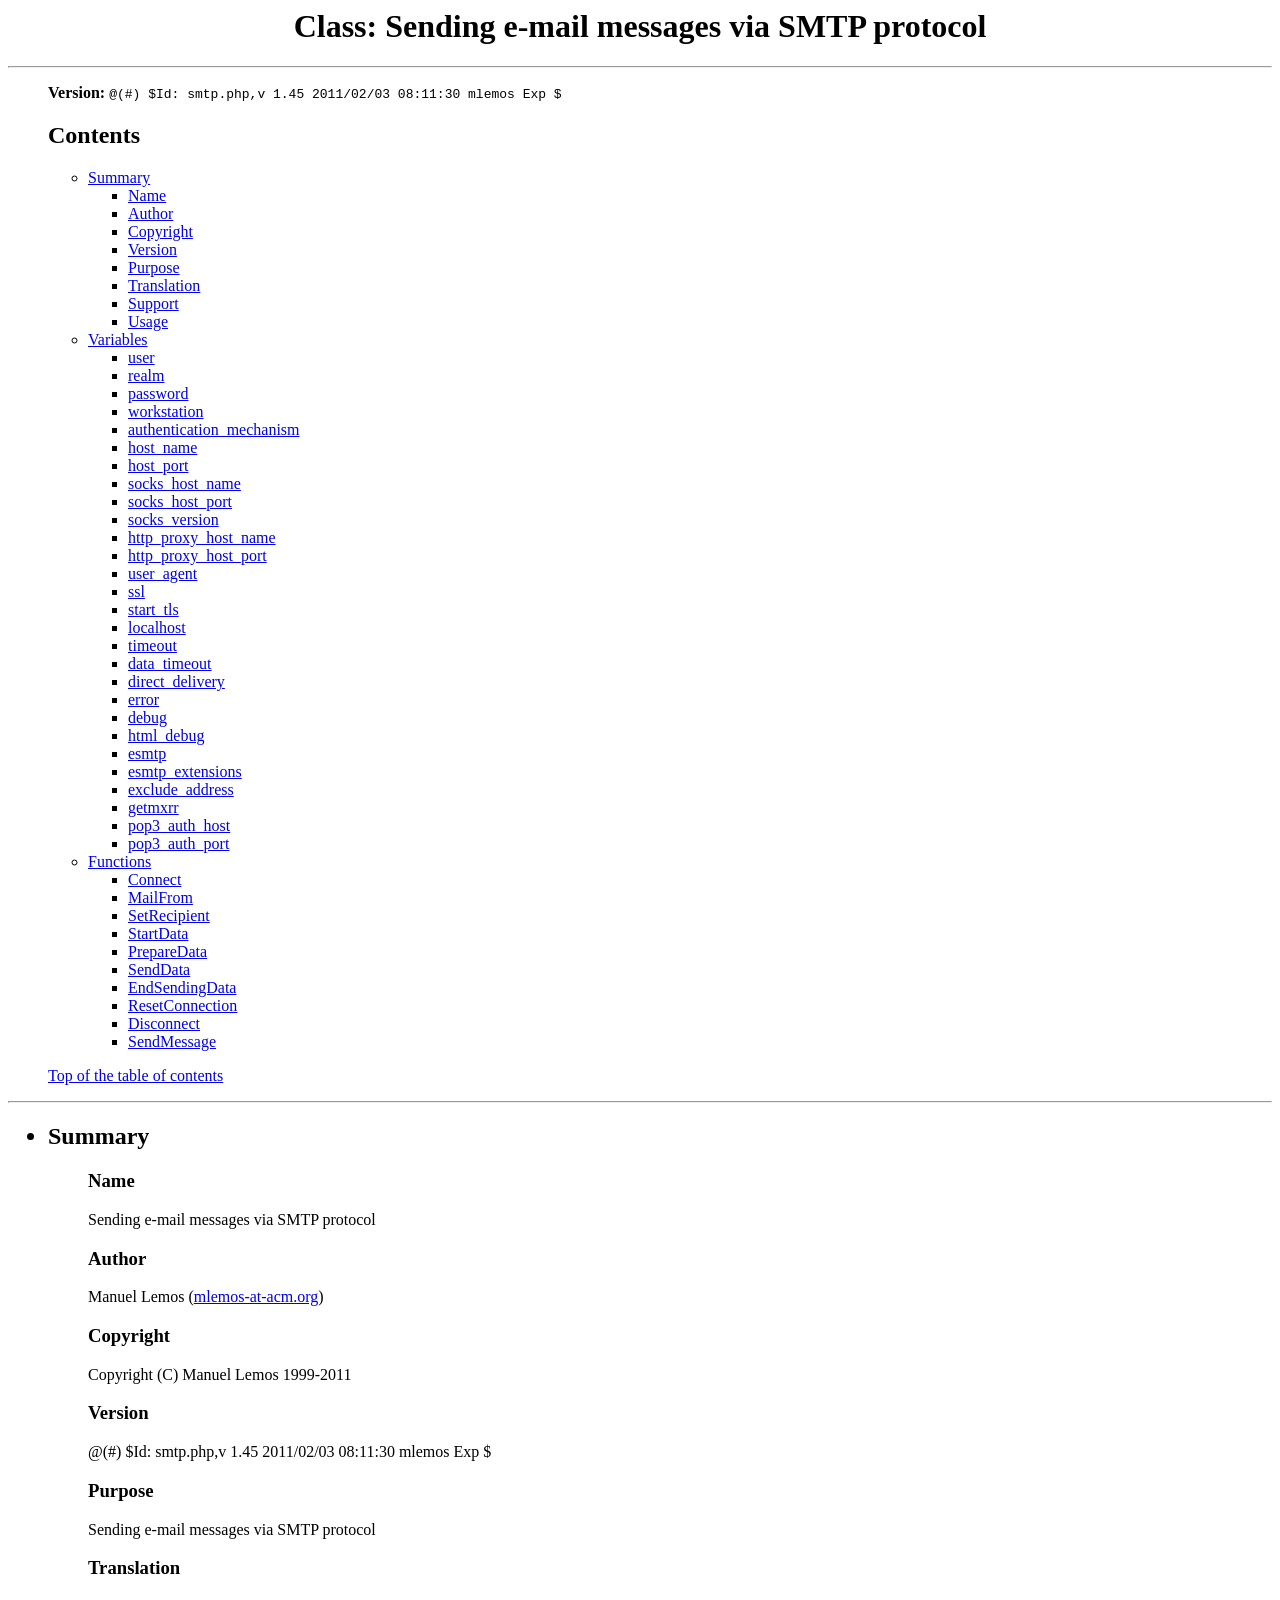
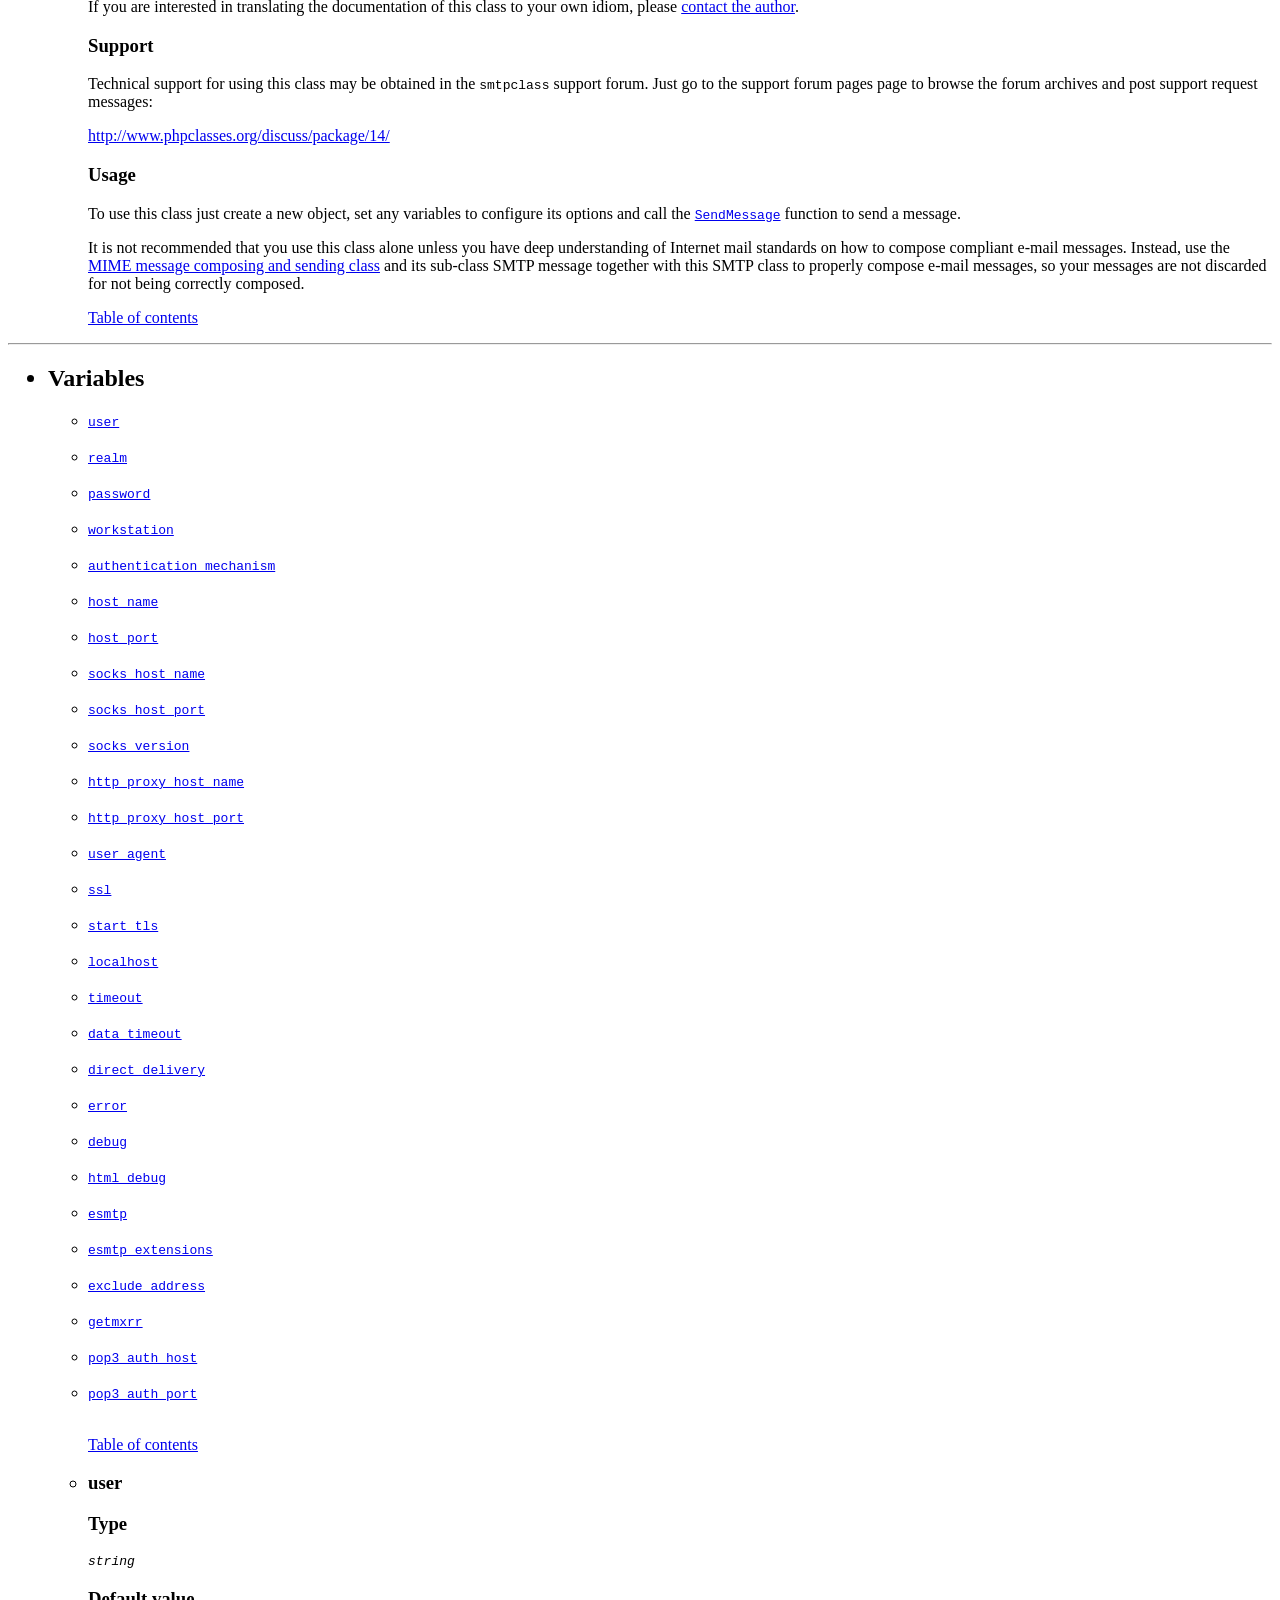
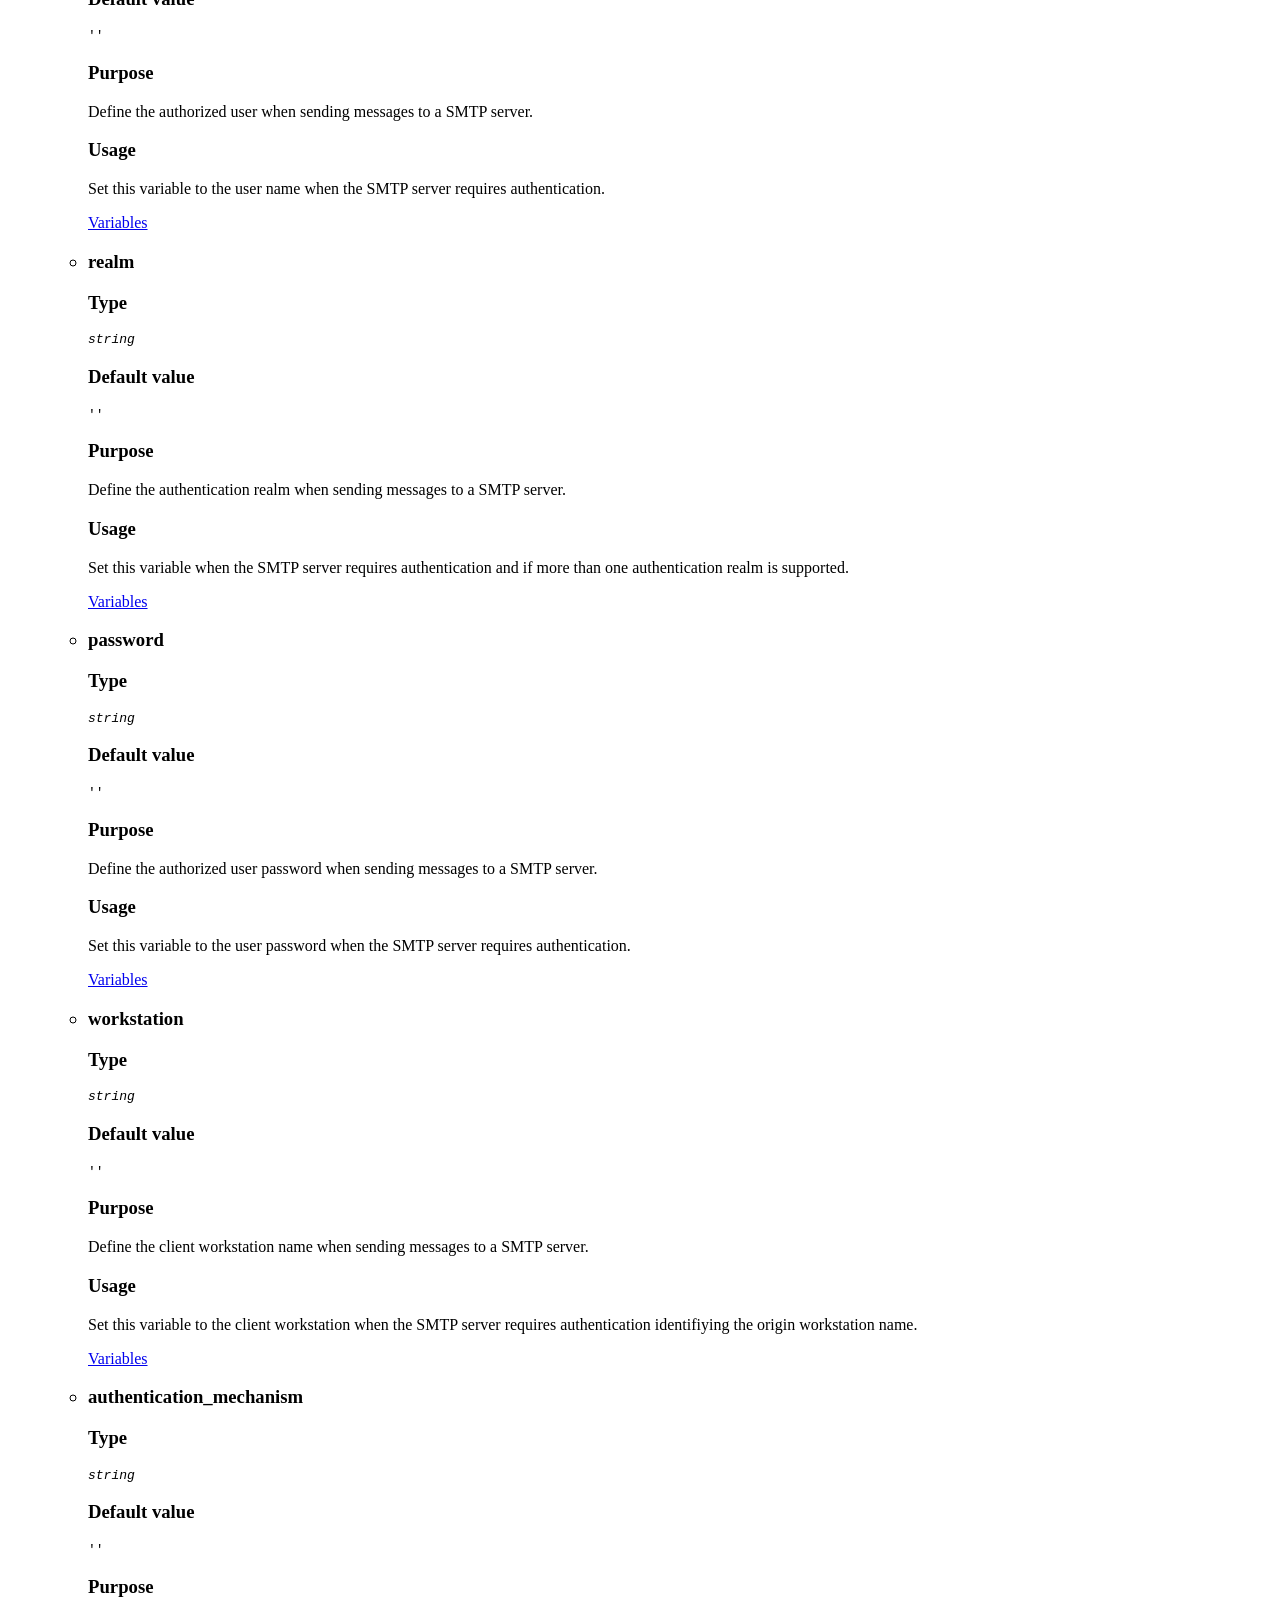
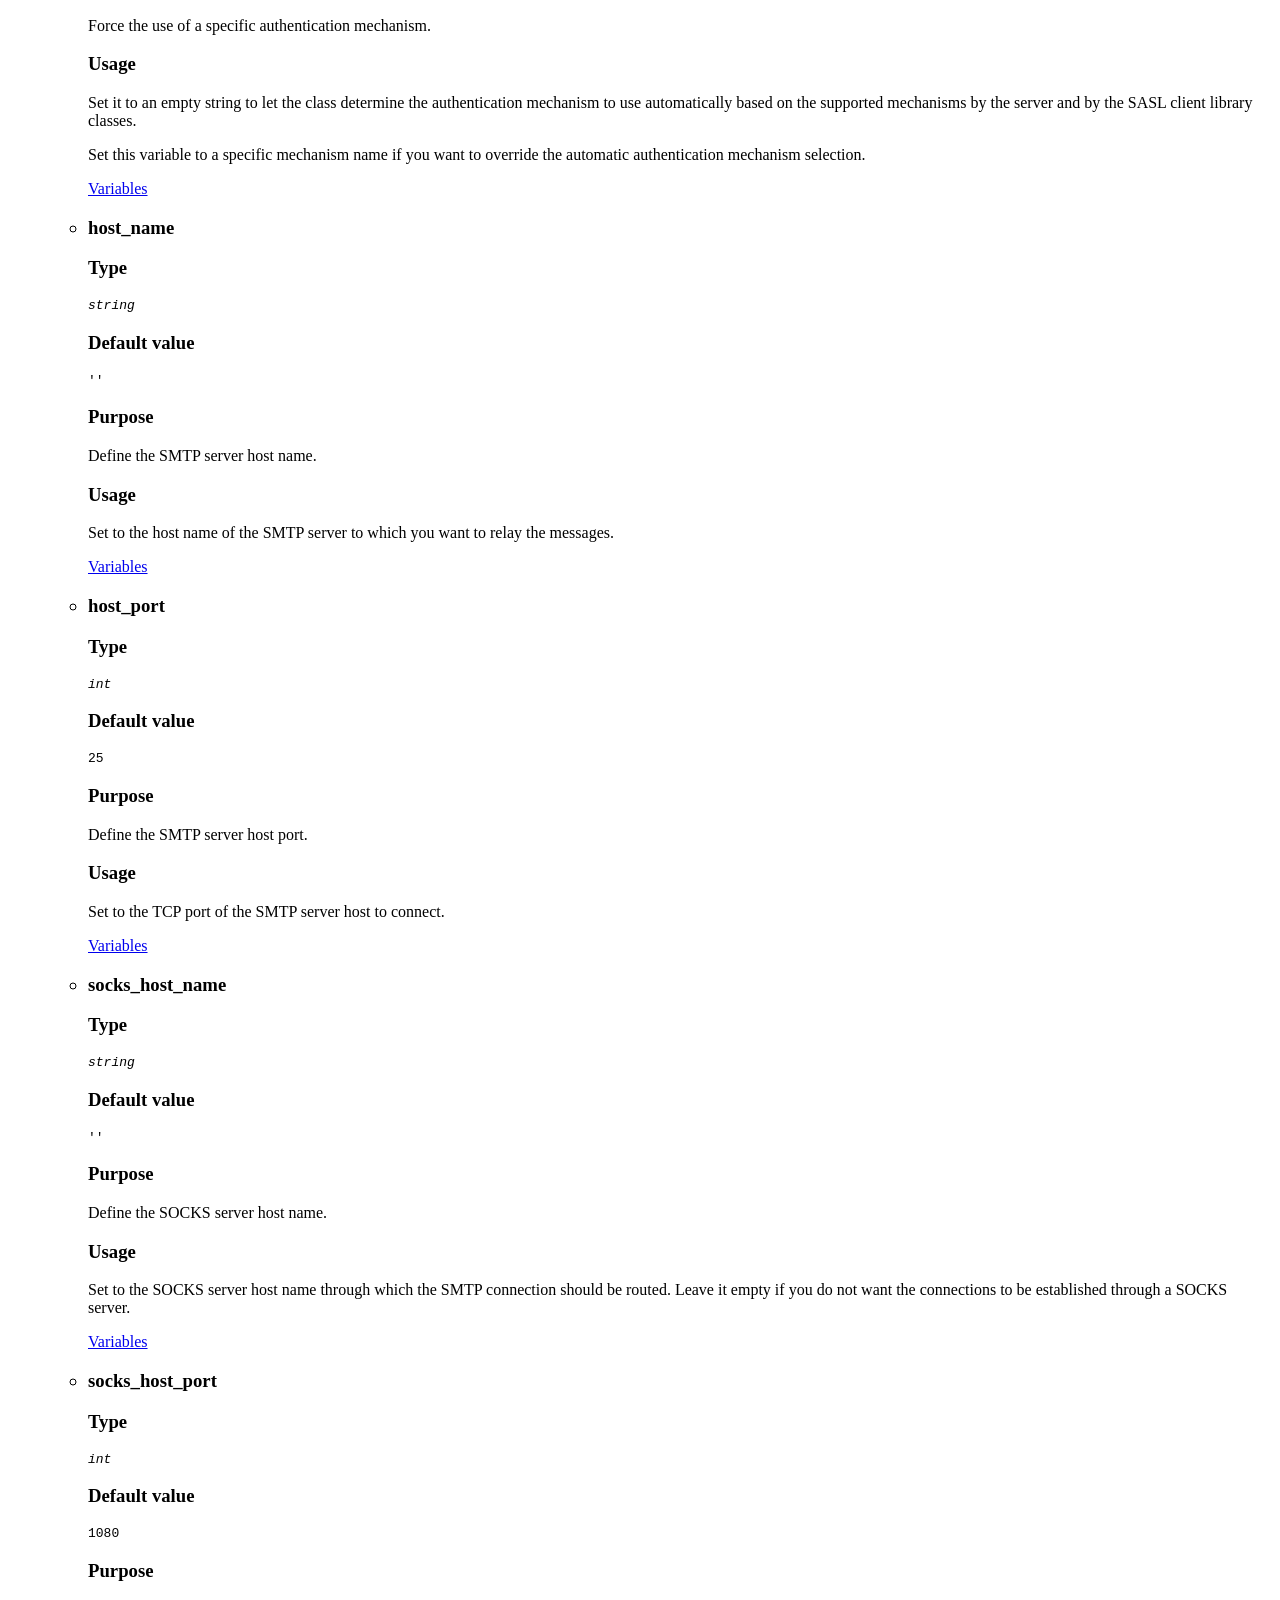
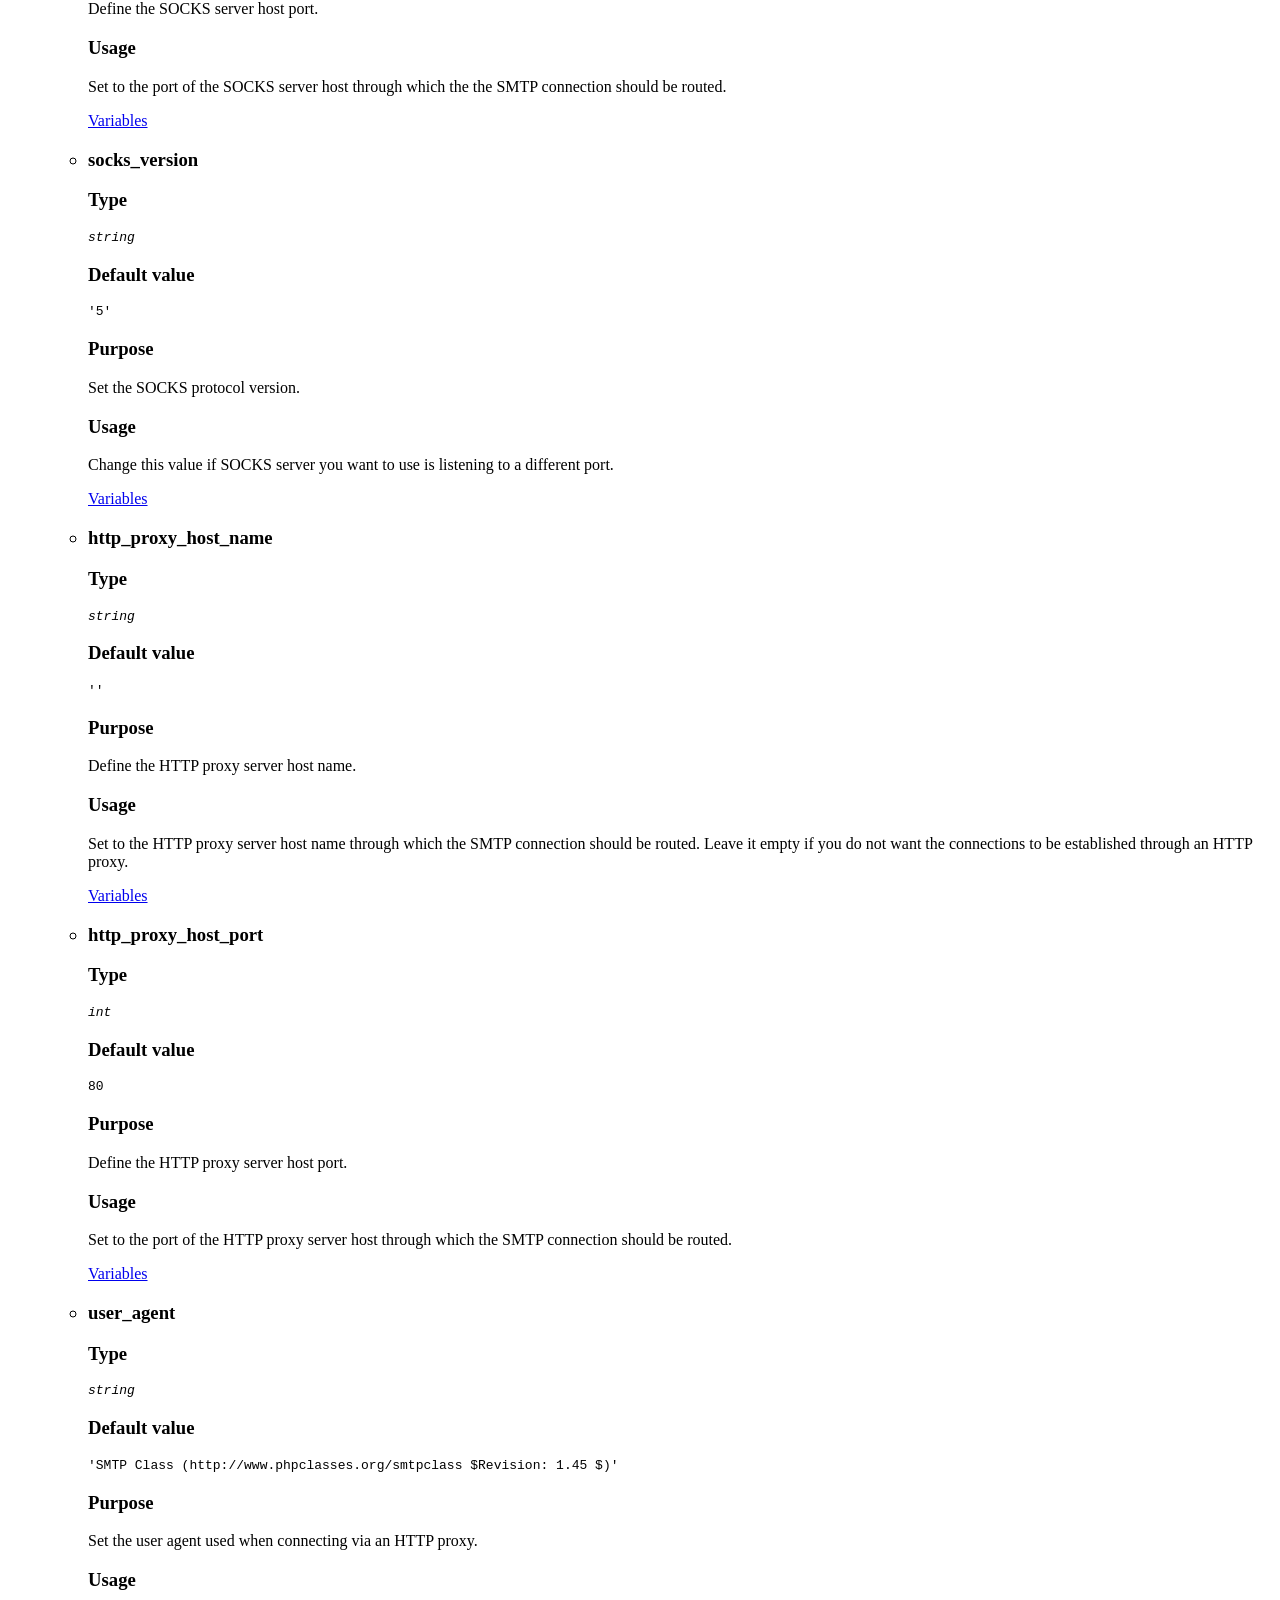
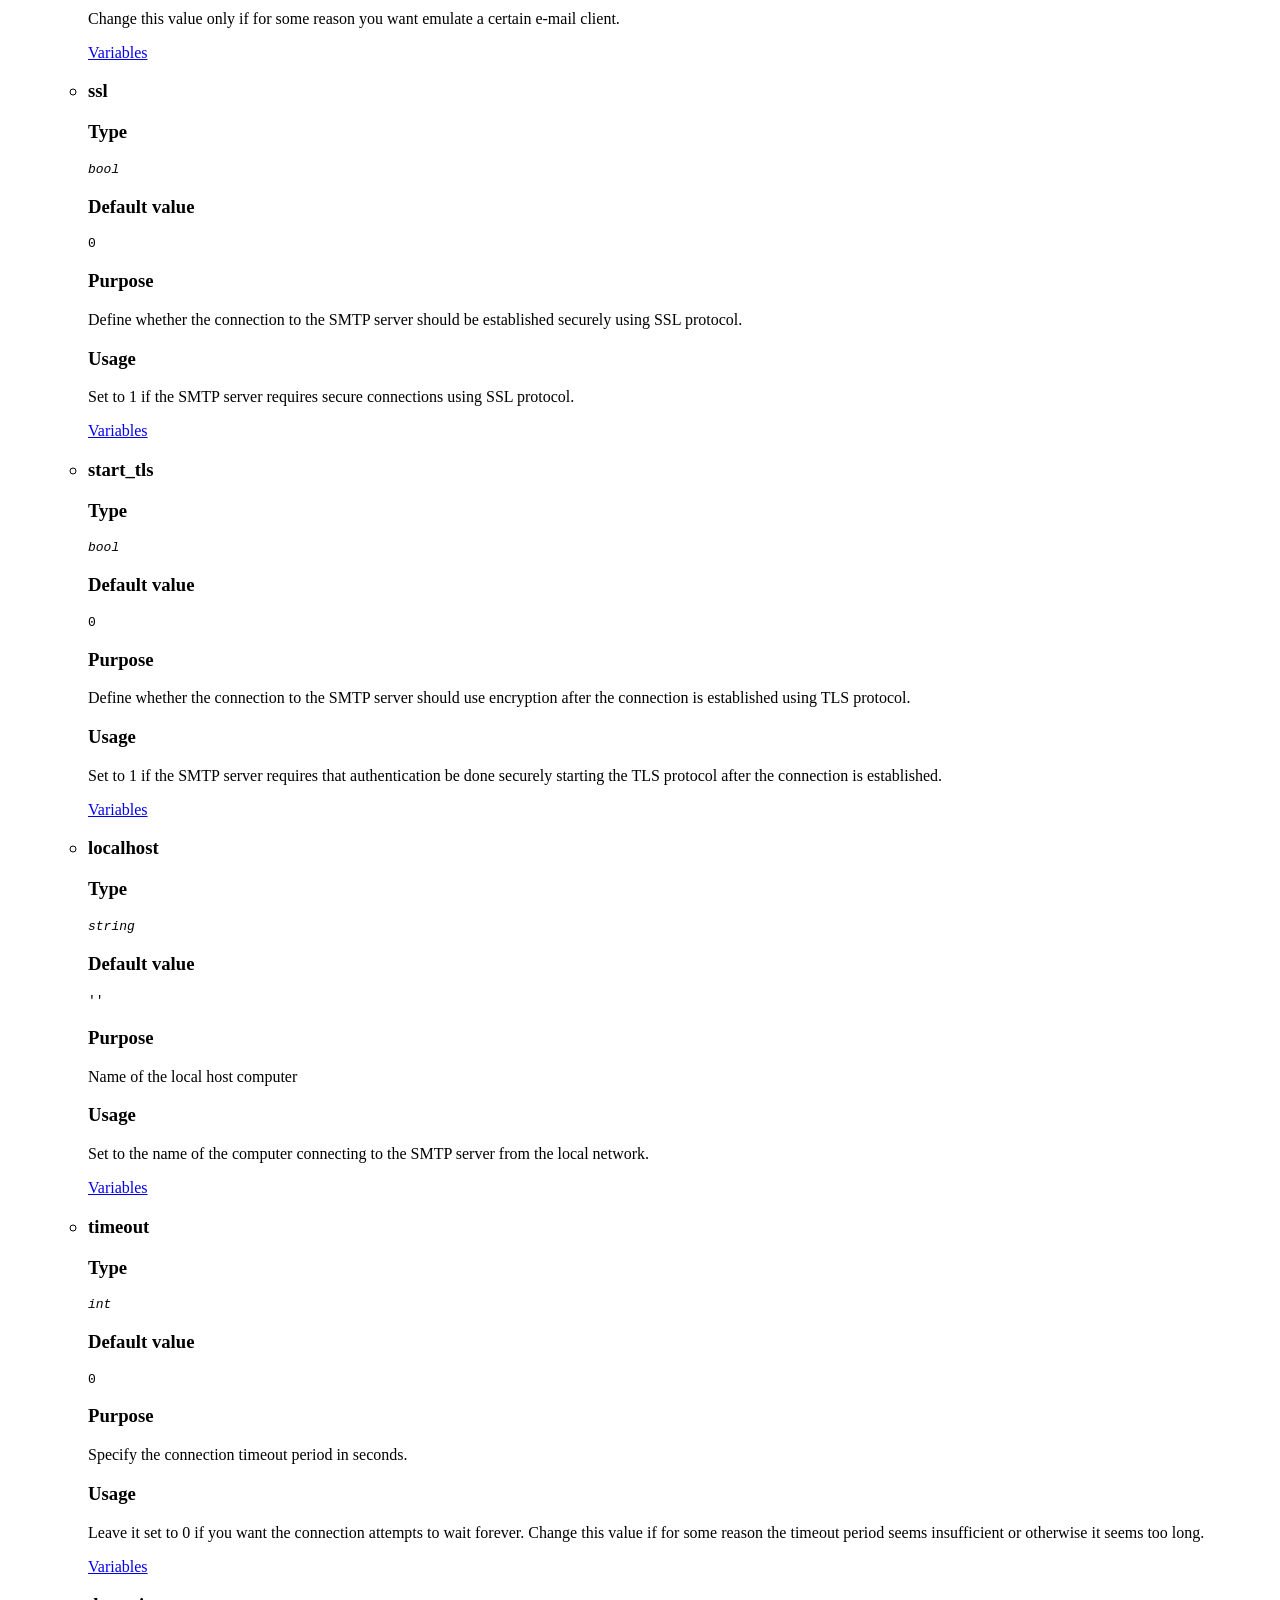
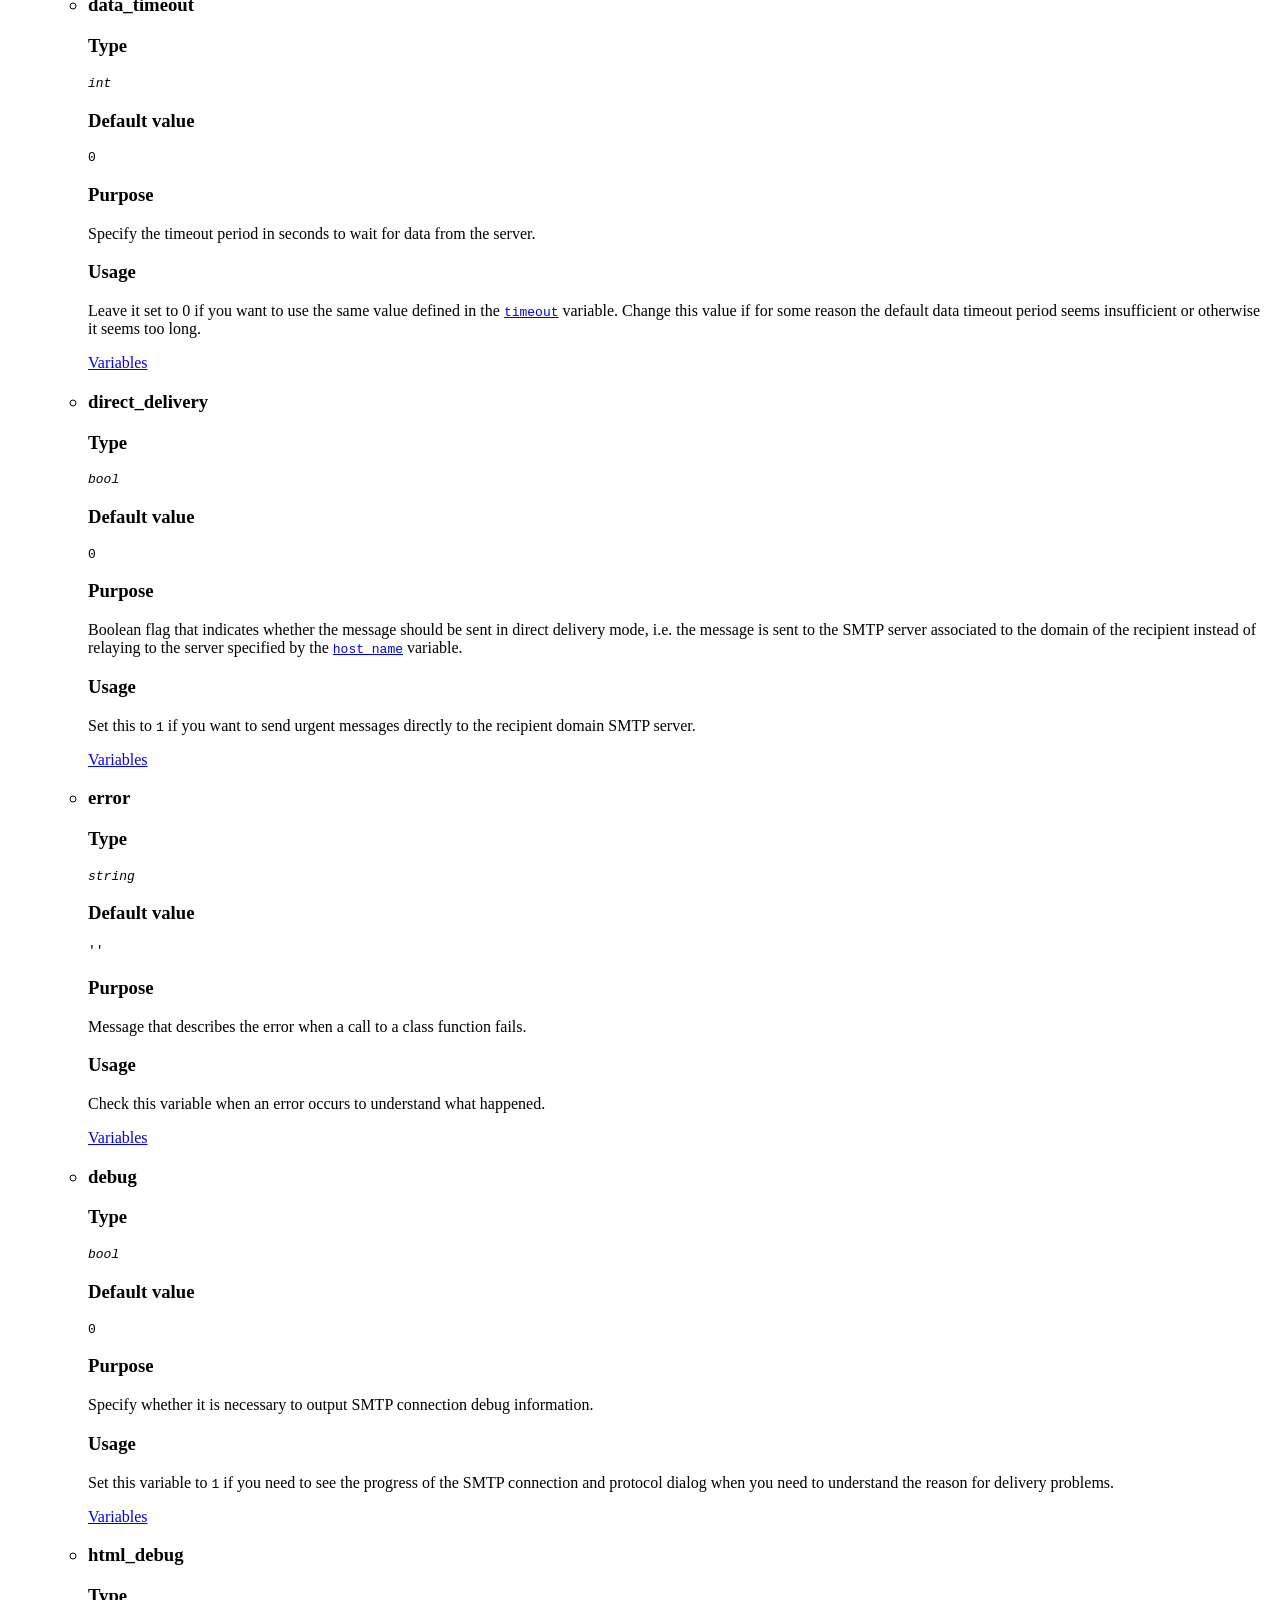
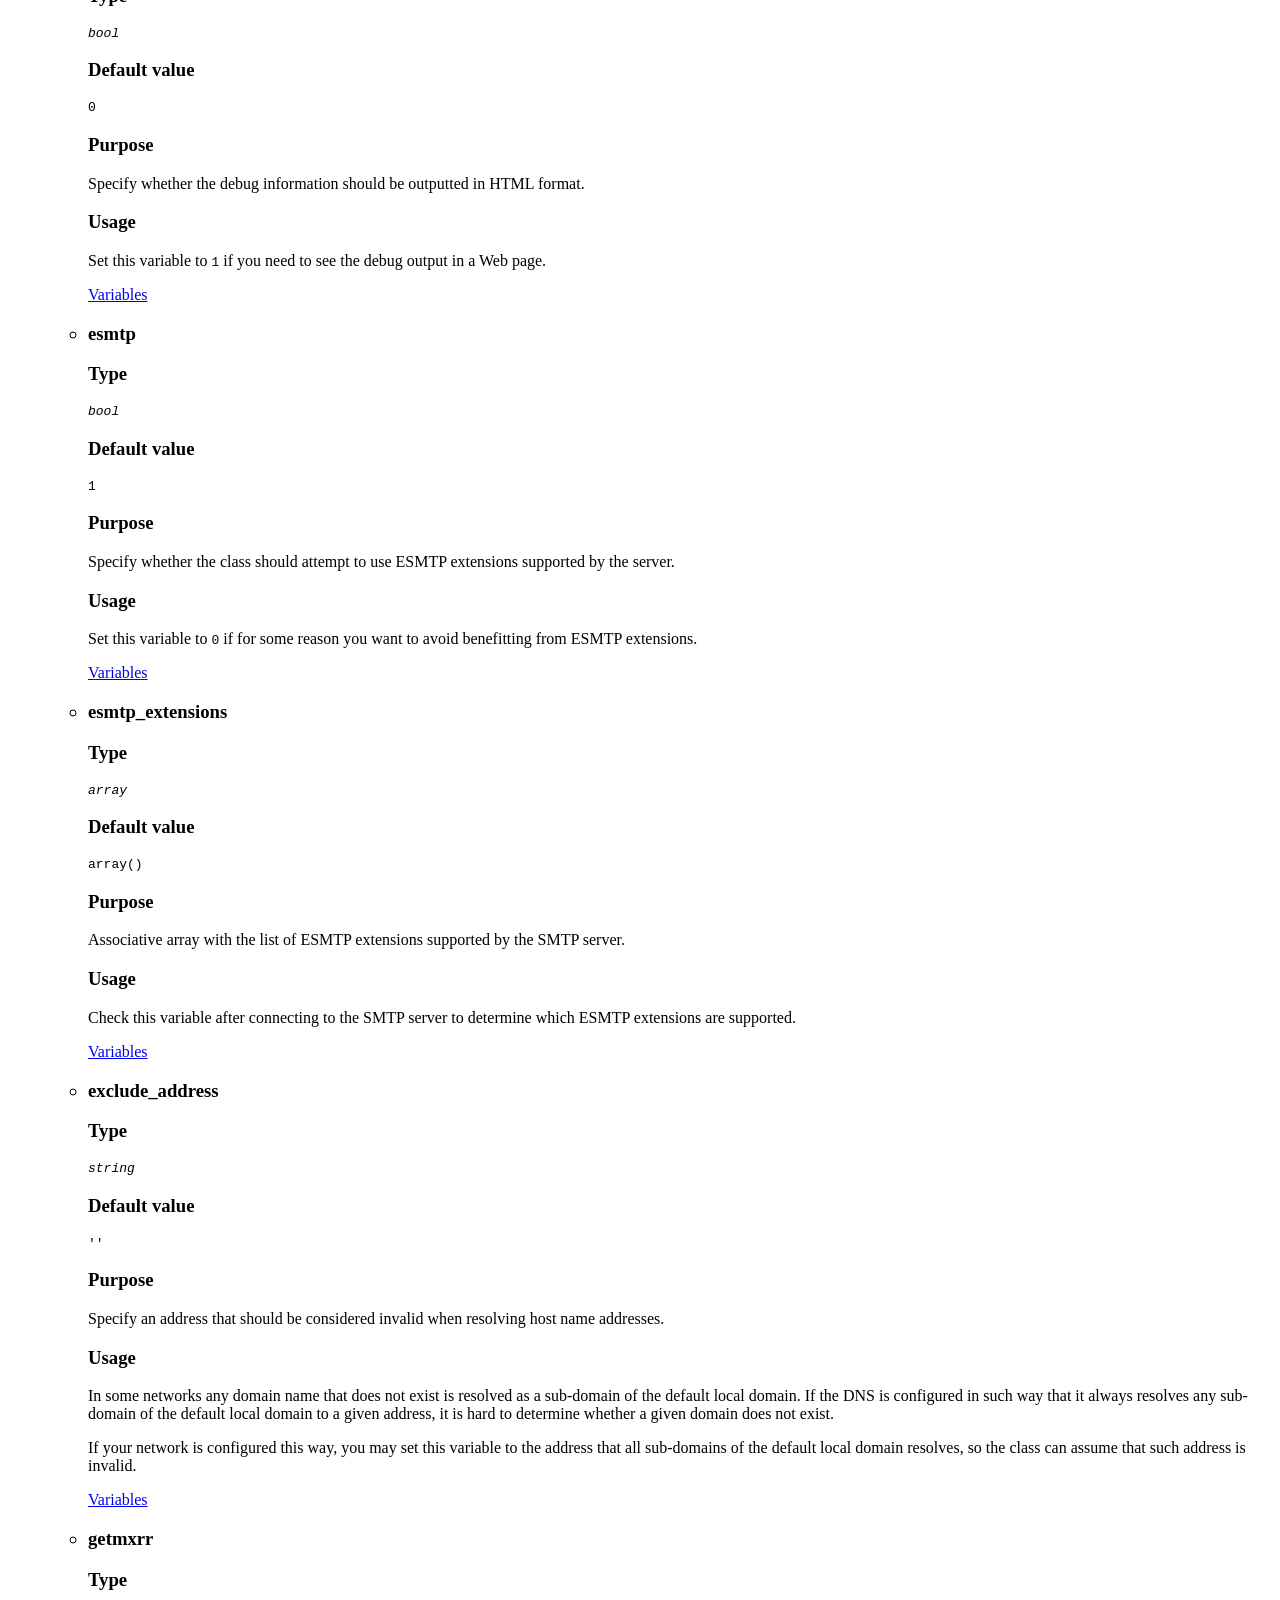
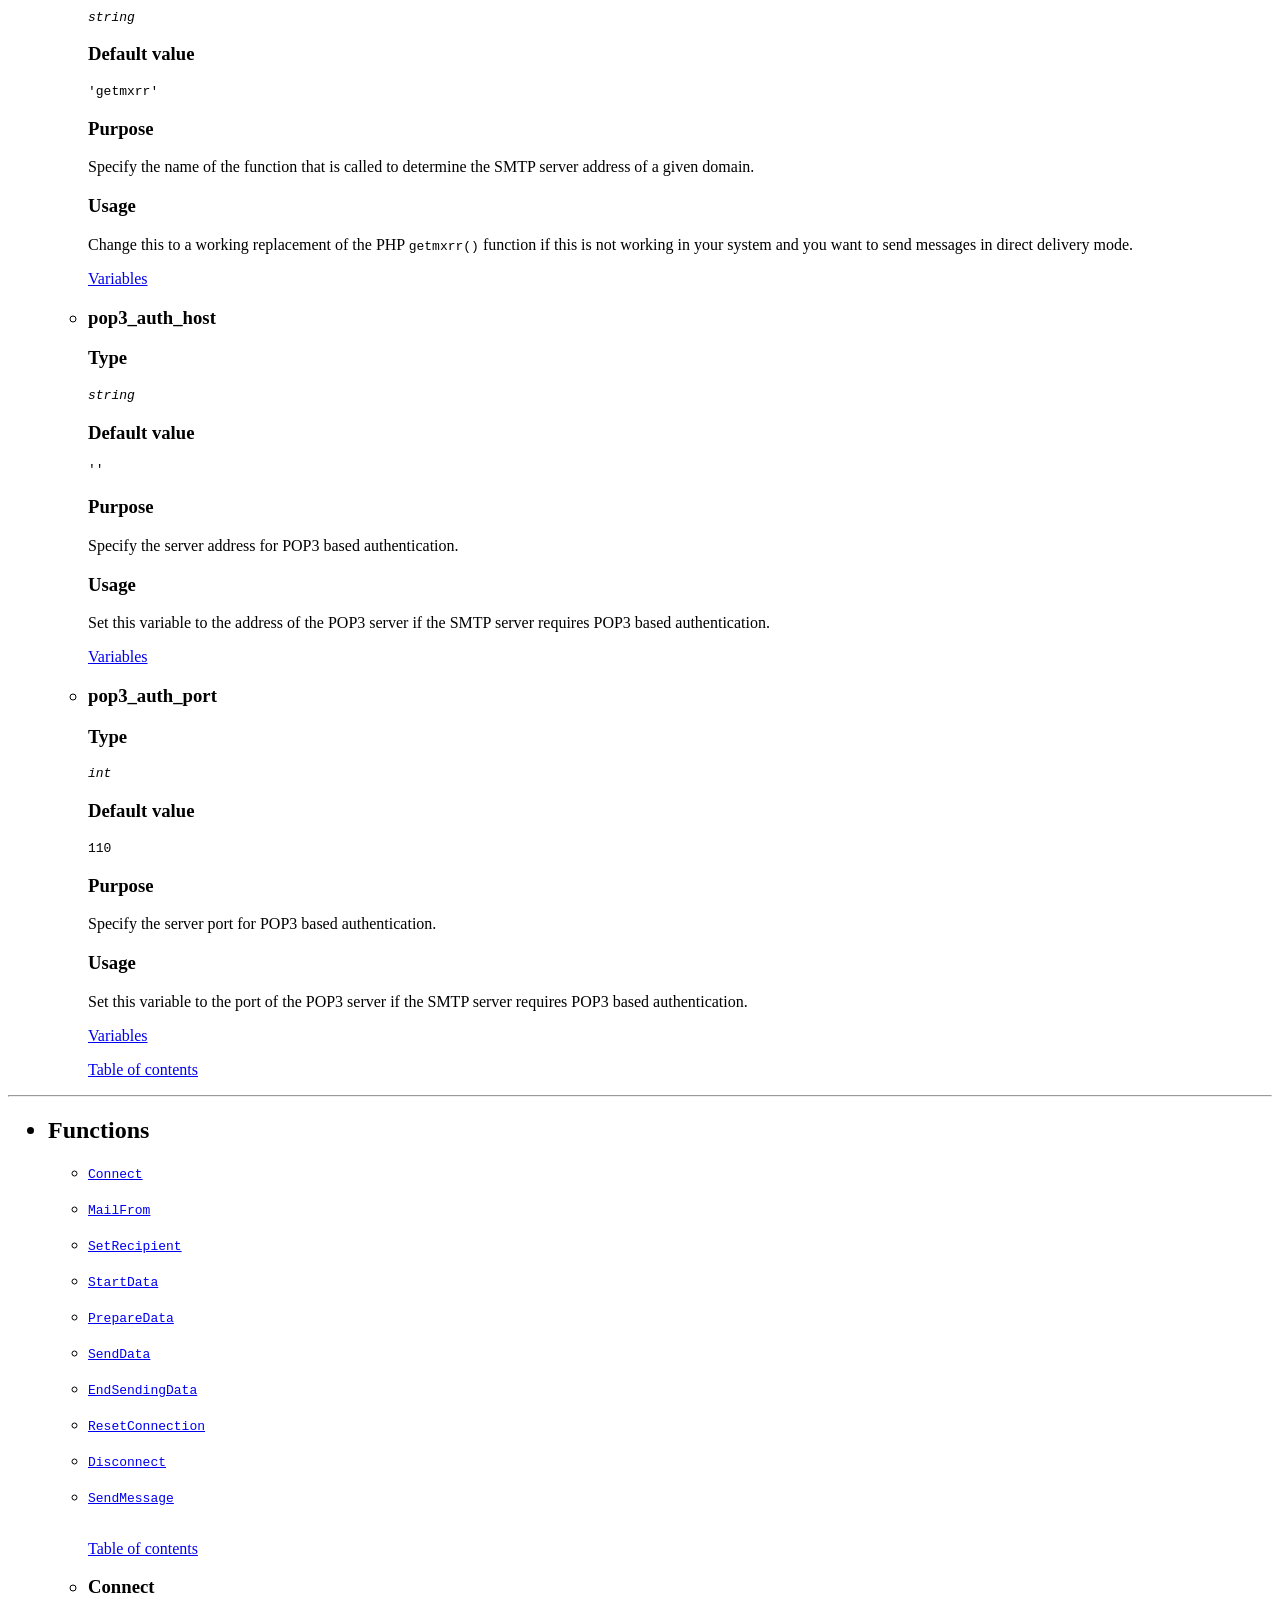
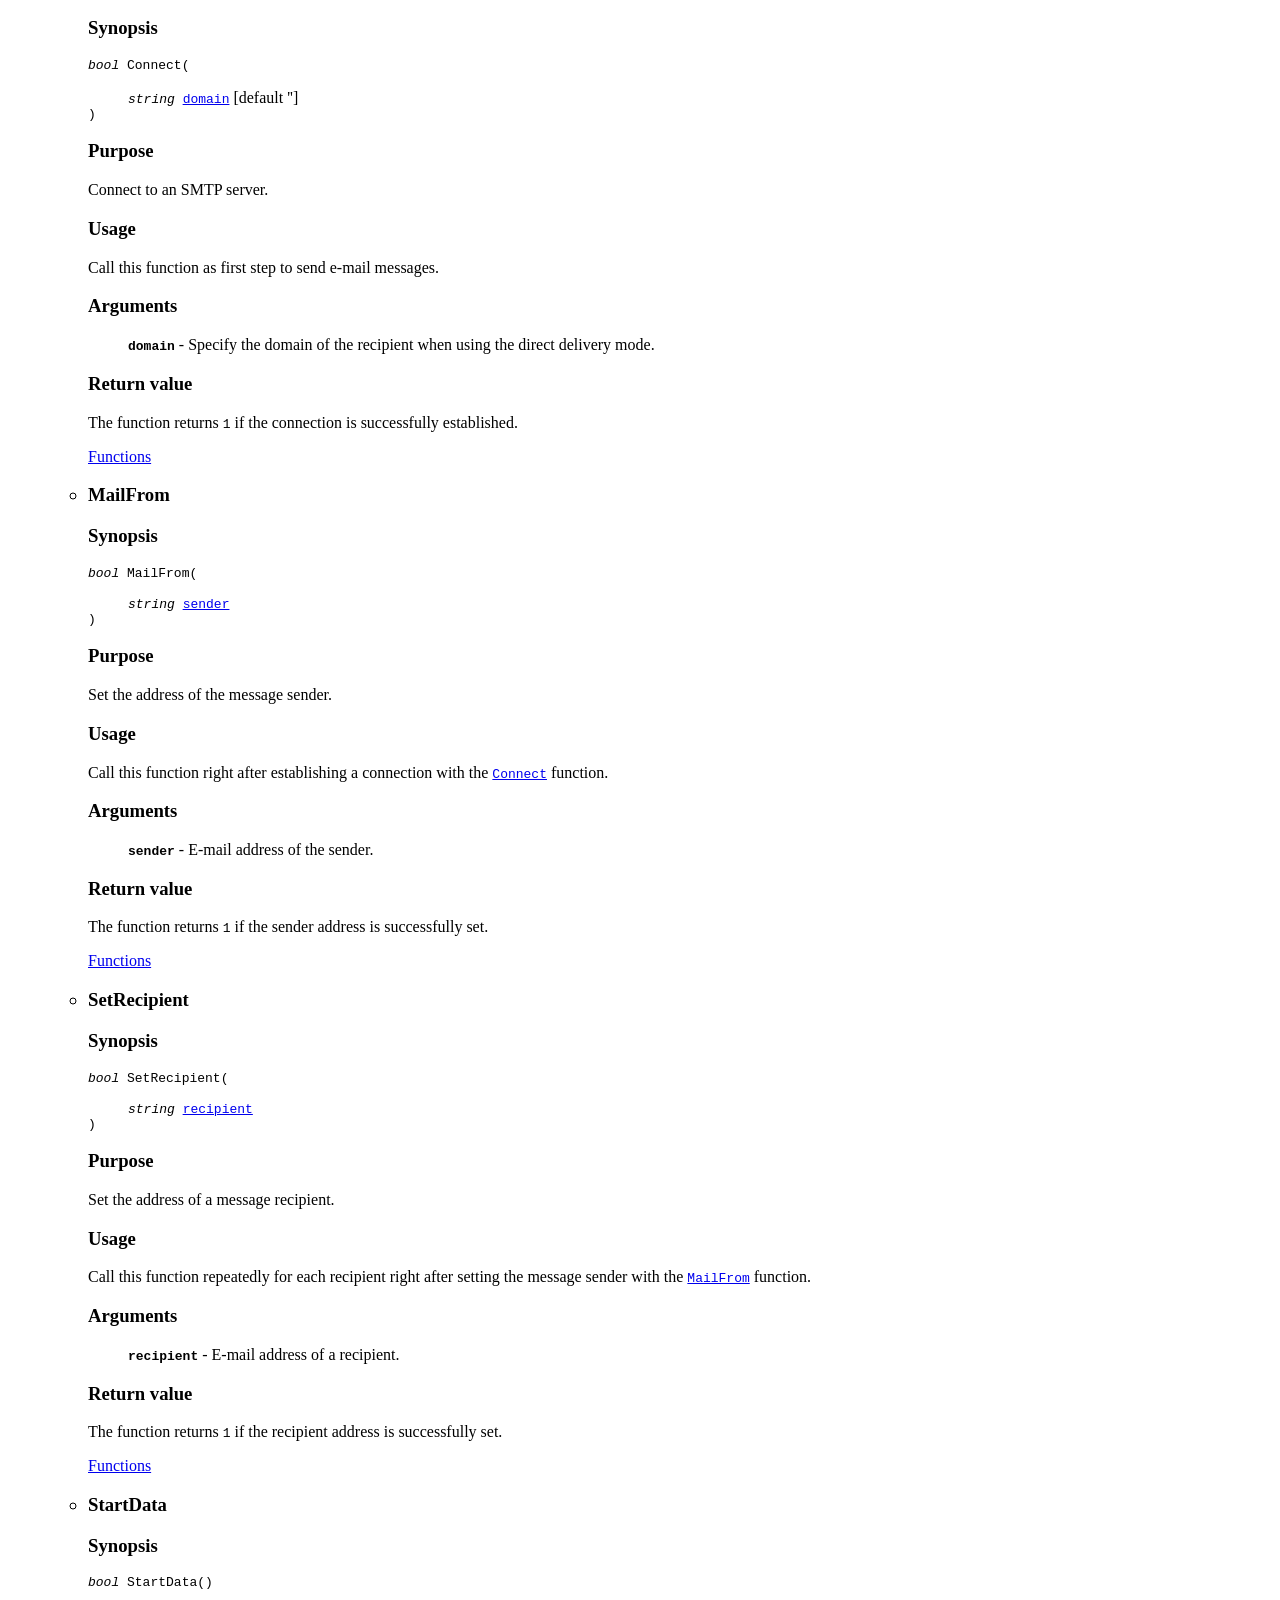
<file: assets/includes/smtpmail/smtp_class.html>
<!DOCTYPE HTML PUBLIC "-//W3C//DTD HTML 4.01 Transitional//EN">
<html>
<head>
<title>Class: Sending e-mail messages via SMTP protocol</title>
</head>
<body>
<center><h1>Class: Sending e-mail messages via SMTP protocol</h1></center>
<hr />
<ul>
<p><b>Version:</b> <tt>@(#) $Id: smtp.php,v 1.45 2011/02/03 08:11:30 mlemos Exp $</tt></p>
<h2><a name="table_of_contents">Contents</a></h2>
<ul>
<li><a href="#2.1.1">Summary</a></li>
<ul>
<li><a href="#3.2.0">Name</a></li>
<li><a href="#3.2.0.0">Author</a></li>
<li><a href="#3.2.0.1">Copyright</a></li>
<li><a href="#3.2.0.2">Version</a></li>
<li><a href="#3.2.0.3">Purpose</a></li>
<li><a href="#3.2.0.4">Translation</a></li>
<li><a href="#3.2.0.5">Support</a></li>
<li><a href="#3.2.0.6">Usage</a></li>
</ul>
<li><a href="#4.1.1">Variables</a></li>
<ul>
<li><a href="#5.2.29">user</a></li>
<li><a href="#5.2.30">realm</a></li>
<li><a href="#5.2.31">password</a></li>
<li><a href="#5.2.32">workstation</a></li>
<li><a href="#5.2.33">authentication_mechanism</a></li>
<li><a href="#5.2.34">host_name</a></li>
<li><a href="#5.2.35">host_port</a></li>
<li><a href="#5.2.36">socks_host_name</a></li>
<li><a href="#5.2.37">socks_host_port</a></li>
<li><a href="#5.2.38">socks_version</a></li>
<li><a href="#5.2.39">http_proxy_host_name</a></li>
<li><a href="#5.2.40">http_proxy_host_port</a></li>
<li><a href="#5.2.41">user_agent</a></li>
<li><a href="#5.2.42">ssl</a></li>
<li><a href="#5.2.43">start_tls</a></li>
<li><a href="#5.2.44">localhost</a></li>
<li><a href="#5.2.45">timeout</a></li>
<li><a href="#5.2.46">data_timeout</a></li>
<li><a href="#5.2.47">direct_delivery</a></li>
<li><a href="#5.2.48">error</a></li>
<li><a href="#5.2.49">debug</a></li>
<li><a href="#5.2.50">html_debug</a></li>
<li><a href="#5.2.51">esmtp</a></li>
<li><a href="#5.2.52">esmtp_extensions</a></li>
<li><a href="#5.2.53">exclude_address</a></li>
<li><a href="#5.2.54">getmxrr</a></li>
<li><a href="#5.2.55">pop3_auth_host</a></li>
<li><a href="#5.2.56">pop3_auth_port</a></li>
</ul>
<li><a href="#6.1.1">Functions</a></li>
<ul>
<li><a href="#7.2.11">Connect</a></li>
<li><a href="#9.2.12">MailFrom</a></li>
<li><a href="#11.2.13">SetRecipient</a></li>
<li><a href="#13.2.14">StartData</a></li>
<li><a href="#13.2.15">PrepareData</a></li>
<li><a href="#15.2.16">SendData</a></li>
<li><a href="#17.2.17">EndSendingData</a></li>
<li><a href="#17.2.18">ResetConnection</a></li>
<li><a href="#17.2.19">Disconnect</a></li>
<li><a href="#19.2.20">SendMessage</a></li>
</ul>
</ul>
<p><a href="#table_of_contents">Top of the table of contents</a></p>
</ul>
<hr />
<ul>
<h2><li><a name="2.1.1">Summary</a></li></h2>
<ul>
<h3><a name="3.2.0">Name</a></h3>
<p>Sending e-mail messages via SMTP protocol</p>
<h3><a name="3.2.0.0">Author</a></h3>
<p>Manuel Lemos (<a href="mailto:mlemos-at-acm.org">mlemos-at-acm.org</a>)</p>
<h3><a name="3.2.0.1">Copyright</a></h3>
<p>Copyright (C) Manuel Lemos 1999-2011</p>
<h3><a name="3.2.0.2">Version</a></h3>
<p>@(#) $Id: smtp.php,v 1.45 2011/02/03 08:11:30 mlemos Exp $</p>
<h3><a name="3.2.0.3">Purpose</a></h3>
<p>Sending e-mail messages via SMTP protocol</p>
<h3><a name="3.2.0.4">Translation</a></h3>
<p>If you are interested in translating the documentation of this class to your own idiom, please <a href="mailto:mlemos-at-acm.org">contact the author</a>.</p>
<h3><a name="3.2.0.5">Support</a></h3>
<p>Technical support for using this class may be obtained in the <tt>smtpclass</tt> support forum. Just go to the support forum pages page to browse the forum archives and post support request messages:</p>
<p> <a href="http://www.phpclasses.org/discuss/package/14/">http://www.phpclasses.org/discuss/package/14/</a></p>
<h3><a name="3.2.0.6">Usage</a></h3>
<p>To use this class just create a new object, set any variables to configure its options and call the <tt><a href="#function_SendMessage">SendMessage</a></tt> function to send a message.</p>
<p>It is not recommended that you use this class alone unless you have deep understanding of Internet mail standards on how to compose compliant e-mail messages. Instead, use the <a href="http://www.phpclasses.org/mimemessage">MIME message composing and sending class</a> and its sub-class SMTP message together with this SMTP class to properly compose e-mail messages, so your messages are not discarded for not being correctly composed.</p>
<p><a href="#table_of_contents">Table of contents</a></p>
</ul>
</ul>
<hr />
<ul>
<h2><li><a name="variables"></a><a name="4.1.1">Variables</a></li></h2>
<ul>
<li><tt><a href="#variable_user">user</a></tt></li><br />
<li><tt><a href="#variable_realm">realm</a></tt></li><br />
<li><tt><a href="#variable_password">password</a></tt></li><br />
<li><tt><a href="#variable_workstation">workstation</a></tt></li><br />
<li><tt><a href="#variable_authentication_mechanism">authentication_mechanism</a></tt></li><br />
<li><tt><a href="#variable_host_name">host_name</a></tt></li><br />
<li><tt><a href="#variable_host_port">host_port</a></tt></li><br />
<li><tt><a href="#variable_socks_host_name">socks_host_name</a></tt></li><br />
<li><tt><a href="#variable_socks_host_port">socks_host_port</a></tt></li><br />
<li><tt><a href="#variable_socks_version">socks_version</a></tt></li><br />
<li><tt><a href="#variable_http_proxy_host_name">http_proxy_host_name</a></tt></li><br />
<li><tt><a href="#variable_http_proxy_host_port">http_proxy_host_port</a></tt></li><br />
<li><tt><a href="#variable_user_agent">user_agent</a></tt></li><br />
<li><tt><a href="#variable_ssl">ssl</a></tt></li><br />
<li><tt><a href="#variable_start_tls">start_tls</a></tt></li><br />
<li><tt><a href="#variable_localhost">localhost</a></tt></li><br />
<li><tt><a href="#variable_timeout">timeout</a></tt></li><br />
<li><tt><a href="#variable_data_timeout">data_timeout</a></tt></li><br />
<li><tt><a href="#variable_direct_delivery">direct_delivery</a></tt></li><br />
<li><tt><a href="#variable_error">error</a></tt></li><br />
<li><tt><a href="#variable_debug">debug</a></tt></li><br />
<li><tt><a href="#variable_html_debug">html_debug</a></tt></li><br />
<li><tt><a href="#variable_esmtp">esmtp</a></tt></li><br />
<li><tt><a href="#variable_esmtp_extensions">esmtp_extensions</a></tt></li><br />
<li><tt><a href="#variable_exclude_address">exclude_address</a></tt></li><br />
<li><tt><a href="#variable_getmxrr">getmxrr</a></tt></li><br />
<li><tt><a href="#variable_pop3_auth_host">pop3_auth_host</a></tt></li><br />
<li><tt><a href="#variable_pop3_auth_port">pop3_auth_port</a></tt></li><br />
<p><a href="#table_of_contents">Table of contents</a></p>
<h3><a name="variable_user"></a><li><a name="5.2.29">user</a></li></h3>
<h3>Type</h3>
<p><tt><i>string</i></tt></p>
<h3>Default value</h3>
<p><tt>''</tt></p>
<h3>Purpose</h3>
<p>Define the authorized user when sending messages to a SMTP server.</p>
<h3>Usage</h3>
<p>Set this variable to the user name when the SMTP server requires authentication.</p>
<p><a href="#variables">Variables</a></p>
<h3><a name="variable_realm"></a><li><a name="5.2.30">realm</a></li></h3>
<h3>Type</h3>
<p><tt><i>string</i></tt></p>
<h3>Default value</h3>
<p><tt>''</tt></p>
<h3>Purpose</h3>
<p>Define the authentication realm when sending messages to a SMTP server.</p>
<h3>Usage</h3>
<p>Set this variable when the SMTP server requires authentication and if more than one authentication realm is supported.</p>
<p><a href="#variables">Variables</a></p>
<h3><a name="variable_password"></a><li><a name="5.2.31">password</a></li></h3>
<h3>Type</h3>
<p><tt><i>string</i></tt></p>
<h3>Default value</h3>
<p><tt>''</tt></p>
<h3>Purpose</h3>
<p>Define the authorized user password when sending messages to a SMTP server.</p>
<h3>Usage</h3>
<p>Set this variable to the user password when the SMTP server requires authentication.</p>
<p><a href="#variables">Variables</a></p>
<h3><a name="variable_workstation"></a><li><a name="5.2.32">workstation</a></li></h3>
<h3>Type</h3>
<p><tt><i>string</i></tt></p>
<h3>Default value</h3>
<p><tt>''</tt></p>
<h3>Purpose</h3>
<p>Define the client workstation name when sending messages to a SMTP server.</p>
<h3>Usage</h3>
<p>Set this variable to the client workstation when the SMTP server requires authentication identifiying the origin workstation name.</p>
<p><a href="#variables">Variables</a></p>
<h3><a name="variable_authentication_mechanism"></a><li><a name="5.2.33">authentication_mechanism</a></li></h3>
<h3>Type</h3>
<p><tt><i>string</i></tt></p>
<h3>Default value</h3>
<p><tt>''</tt></p>
<h3>Purpose</h3>
<p>Force the use of a specific authentication mechanism.</p>
<h3>Usage</h3>
<p>Set it to an empty string to let the class determine the authentication mechanism to use automatically based on the supported mechanisms by the server and by the SASL client library classes.</p>
<p> Set this variable to a specific mechanism name if you want to override the automatic authentication mechanism selection.</p>
<p><a href="#variables">Variables</a></p>
<h3><a name="variable_host_name"></a><li><a name="5.2.34">host_name</a></li></h3>
<h3>Type</h3>
<p><tt><i>string</i></tt></p>
<h3>Default value</h3>
<p><tt>''</tt></p>
<h3>Purpose</h3>
<p>Define the SMTP server host name.</p>
<h3>Usage</h3>
<p>Set to the host name of the SMTP server to which you want to relay the messages.</p>
<p><a href="#variables">Variables</a></p>
<h3><a name="variable_host_port"></a><li><a name="5.2.35">host_port</a></li></h3>
<h3>Type</h3>
<p><tt><i>int</i></tt></p>
<h3>Default value</h3>
<p><tt>25</tt></p>
<h3>Purpose</h3>
<p>Define the SMTP server host port.</p>
<h3>Usage</h3>
<p>Set to the TCP port of the SMTP server host to connect.</p>
<p><a href="#variables">Variables</a></p>
<h3><a name="variable_socks_host_name"></a><li><a name="5.2.36">socks_host_name</a></li></h3>
<h3>Type</h3>
<p><tt><i>string</i></tt></p>
<h3>Default value</h3>
<p><tt>''</tt></p>
<h3>Purpose</h3>
<p>Define the SOCKS server host name.</p>
<h3>Usage</h3>
<p>Set to the SOCKS server host name through which the SMTP connection should be routed. Leave it empty if you do not want the connections to be established through a SOCKS server.</p>
<p><a href="#variables">Variables</a></p>
<h3><a name="variable_socks_host_port"></a><li><a name="5.2.37">socks_host_port</a></li></h3>
<h3>Type</h3>
<p><tt><i>int</i></tt></p>
<h3>Default value</h3>
<p><tt>1080</tt></p>
<h3>Purpose</h3>
<p>Define the SOCKS server host port.</p>
<h3>Usage</h3>
<p>Set to the port of the SOCKS server host through which the the SMTP connection should be routed.</p>
<p><a href="#variables">Variables</a></p>
<h3><a name="variable_socks_version"></a><li><a name="5.2.38">socks_version</a></li></h3>
<h3>Type</h3>
<p><tt><i>string</i></tt></p>
<h3>Default value</h3>
<p><tt>'5'</tt></p>
<h3>Purpose</h3>
<p>Set the SOCKS protocol version.</p>
<h3>Usage</h3>
<p>Change this value if SOCKS server you want to use is listening to a different port.</p>
<p><a href="#variables">Variables</a></p>
<h3><a name="variable_http_proxy_host_name"></a><li><a name="5.2.39">http_proxy_host_name</a></li></h3>
<h3>Type</h3>
<p><tt><i>string</i></tt></p>
<h3>Default value</h3>
<p><tt>''</tt></p>
<h3>Purpose</h3>
<p>Define the HTTP proxy server host name.</p>
<h3>Usage</h3>
<p>Set to the HTTP proxy server host name through which the SMTP connection should be routed. Leave it empty if you do not want the connections to be established through an HTTP proxy.</p>
<p><a href="#variables">Variables</a></p>
<h3><a name="variable_http_proxy_host_port"></a><li><a name="5.2.40">http_proxy_host_port</a></li></h3>
<h3>Type</h3>
<p><tt><i>int</i></tt></p>
<h3>Default value</h3>
<p><tt>80</tt></p>
<h3>Purpose</h3>
<p>Define the HTTP proxy server host port.</p>
<h3>Usage</h3>
<p>Set to the port of the HTTP proxy server host through which the SMTP connection should be routed.</p>
<p><a href="#variables">Variables</a></p>
<h3><a name="variable_user_agent"></a><li><a name="5.2.41">user_agent</a></li></h3>
<h3>Type</h3>
<p><tt><i>string</i></tt></p>
<h3>Default value</h3>
<p><tt>'SMTP Class (http://www.phpclasses.org/smtpclass $Revision: 1.45 $)'</tt></p>
<h3>Purpose</h3>
<p>Set the user agent used when connecting via an HTTP proxy.</p>
<h3>Usage</h3>
<p>Change this value only if for some reason you want emulate a certain e-mail client.</p>
<p><a href="#variables">Variables</a></p>
<h3><a name="variable_ssl"></a><li><a name="5.2.42">ssl</a></li></h3>
<h3>Type</h3>
<p><tt><i>bool</i></tt></p>
<h3>Default value</h3>
<p><tt>0</tt></p>
<h3>Purpose</h3>
<p>Define whether the connection to the SMTP server should be established securely using SSL protocol.</p>
<h3>Usage</h3>
<p>Set to 1 if the SMTP server requires secure connections using SSL protocol.</p>
<p><a href="#variables">Variables</a></p>
<h3><a name="variable_start_tls"></a><li><a name="5.2.43">start_tls</a></li></h3>
<h3>Type</h3>
<p><tt><i>bool</i></tt></p>
<h3>Default value</h3>
<p><tt>0</tt></p>
<h3>Purpose</h3>
<p>Define whether the connection to the SMTP server should use encryption after the connection is established using TLS protocol.</p>
<h3>Usage</h3>
<p>Set to 1 if the SMTP server requires that authentication be done securely starting the TLS protocol after the connection is established.</p>
<p><a href="#variables">Variables</a></p>
<h3><a name="variable_localhost"></a><li><a name="5.2.44">localhost</a></li></h3>
<h3>Type</h3>
<p><tt><i>string</i></tt></p>
<h3>Default value</h3>
<p><tt>''</tt></p>
<h3>Purpose</h3>
<p>Name of the local host computer</p>
<h3>Usage</h3>
<p>Set to the name of the computer connecting to the SMTP server from the local network.</p>
<p><a href="#variables">Variables</a></p>
<h3><a name="variable_timeout"></a><li><a name="5.2.45">timeout</a></li></h3>
<h3>Type</h3>
<p><tt><i>int</i></tt></p>
<h3>Default value</h3>
<p><tt>0</tt></p>
<h3>Purpose</h3>
<p>Specify the connection timeout period in seconds.</p>
<h3>Usage</h3>
<p>Leave it set to 0 if you want the connection attempts to wait forever. Change this value if for some reason the timeout period seems insufficient or otherwise it seems too long.</p>
<p><a href="#variables">Variables</a></p>
<h3><a name="variable_data_timeout"></a><li><a name="5.2.46">data_timeout</a></li></h3>
<h3>Type</h3>
<p><tt><i>int</i></tt></p>
<h3>Default value</h3>
<p><tt>0</tt></p>
<h3>Purpose</h3>
<p>Specify the timeout period in seconds to wait for data from the server.</p>
<h3>Usage</h3>
<p>Leave it set to 0 if you want to use the same value defined in the <tt><a href="#variable_timeout">timeout</a></tt> variable. Change this value if for some reason the default data timeout period seems insufficient or otherwise it seems too long.</p>
<p><a href="#variables">Variables</a></p>
<h3><a name="variable_direct_delivery"></a><li><a name="5.2.47">direct_delivery</a></li></h3>
<h3>Type</h3>
<p><tt><i>bool</i></tt></p>
<h3>Default value</h3>
<p><tt>0</tt></p>
<h3>Purpose</h3>
<p>Boolean flag that indicates whether the message should be sent in direct delivery mode, i.e. the message is sent to the SMTP server associated to the domain of the recipient instead of relaying to the server specified by the <tt><a href="#variable_host_name">host_name</a></tt> variable.</p>
<h3>Usage</h3>
<p>Set this to <tt>1</tt> if you want to send urgent messages directly to the recipient domain SMTP server.</p>
<p><a href="#variables">Variables</a></p>
<h3><a name="variable_error"></a><li><a name="5.2.48">error</a></li></h3>
<h3>Type</h3>
<p><tt><i>string</i></tt></p>
<h3>Default value</h3>
<p><tt>''</tt></p>
<h3>Purpose</h3>
<p>Message that describes the error when a call to a class function fails.</p>
<h3>Usage</h3>
<p>Check this variable when an error occurs to understand what happened.</p>
<p><a href="#variables">Variables</a></p>
<h3><a name="variable_debug"></a><li><a name="5.2.49">debug</a></li></h3>
<h3>Type</h3>
<p><tt><i>bool</i></tt></p>
<h3>Default value</h3>
<p><tt>0</tt></p>
<h3>Purpose</h3>
<p>Specify whether it is necessary to output SMTP connection debug information.</p>
<h3>Usage</h3>
<p>Set this variable to <tt>1</tt> if you need to see the progress of the SMTP connection and protocol dialog when you need to understand the reason for delivery problems.</p>
<p><a href="#variables">Variables</a></p>
<h3><a name="variable_html_debug"></a><li><a name="5.2.50">html_debug</a></li></h3>
<h3>Type</h3>
<p><tt><i>bool</i></tt></p>
<h3>Default value</h3>
<p><tt>0</tt></p>
<h3>Purpose</h3>
<p>Specify whether the debug information should be outputted in HTML format.</p>
<h3>Usage</h3>
<p>Set this variable to <tt>1</tt> if you need to see the debug output in a Web page.</p>
<p><a href="#variables">Variables</a></p>
<h3><a name="variable_esmtp"></a><li><a name="5.2.51">esmtp</a></li></h3>
<h3>Type</h3>
<p><tt><i>bool</i></tt></p>
<h3>Default value</h3>
<p><tt>1</tt></p>
<h3>Purpose</h3>
<p>Specify whether the class should attempt to use ESMTP extensions supported by the server.</p>
<h3>Usage</h3>
<p>Set this variable to <tt>0</tt> if for some reason you want to avoid benefitting from ESMTP extensions.</p>
<p><a href="#variables">Variables</a></p>
<h3><a name="variable_esmtp_extensions"></a><li><a name="5.2.52">esmtp_extensions</a></li></h3>
<h3>Type</h3>
<p><tt><i>array</i></tt></p>
<h3>Default value</h3>
<p><tt>array()</tt></p>
<h3>Purpose</h3>
<p>Associative array with the list of ESMTP extensions supported by the SMTP server.</p>
<h3>Usage</h3>
<p>Check this variable after connecting to the SMTP server to determine which ESMTP extensions are supported.</p>
<p><a href="#variables">Variables</a></p>
<h3><a name="variable_exclude_address"></a><li><a name="5.2.53">exclude_address</a></li></h3>
<h3>Type</h3>
<p><tt><i>string</i></tt></p>
<h3>Default value</h3>
<p><tt>''</tt></p>
<h3>Purpose</h3>
<p>Specify an address that should be considered invalid when resolving host name addresses.</p>
<h3>Usage</h3>
<p>In some networks any domain name that does not exist is resolved as a sub-domain of the default local domain. If the DNS is configured in such way that it always resolves any sub-domain of the default local domain to a given address, it is hard to determine whether a given domain does not exist.</p>
<p> If your network is configured this way, you may set this variable to the address that all sub-domains of the default local domain resolves, so the class can assume that such address is invalid.</p>
<p><a href="#variables">Variables</a></p>
<h3><a name="variable_getmxrr"></a><li><a name="5.2.54">getmxrr</a></li></h3>
<h3>Type</h3>
<p><tt><i>string</i></tt></p>
<h3>Default value</h3>
<p><tt>'getmxrr'</tt></p>
<h3>Purpose</h3>
<p>Specify the name of the function that is called to determine the SMTP server address of a given domain.</p>
<h3>Usage</h3>
<p>Change this to a working replacement of the PHP <tt>getmxrr()</tt> function if this is not working in your system and you want to send messages in direct delivery mode.</p>
<p><a href="#variables">Variables</a></p>
<h3><a name="variable_pop3_auth_host"></a><li><a name="5.2.55">pop3_auth_host</a></li></h3>
<h3>Type</h3>
<p><tt><i>string</i></tt></p>
<h3>Default value</h3>
<p><tt>''</tt></p>
<h3>Purpose</h3>
<p>Specify the server address for POP3 based authentication.</p>
<h3>Usage</h3>
<p>Set this variable to the address of the POP3 server if the SMTP server requires POP3 based authentication.</p>
<p><a href="#variables">Variables</a></p>
<h3><a name="variable_pop3_auth_port"></a><li><a name="5.2.56">pop3_auth_port</a></li></h3>
<h3>Type</h3>
<p><tt><i>int</i></tt></p>
<h3>Default value</h3>
<p><tt>110</tt></p>
<h3>Purpose</h3>
<p>Specify the server port for POP3 based authentication.</p>
<h3>Usage</h3>
<p>Set this variable to the port of the POP3 server if the SMTP server requires POP3 based authentication.</p>
<p><a href="#variables">Variables</a></p>
<p><a href="#table_of_contents">Table of contents</a></p>
</ul>
</ul>
<hr />
<ul>
<h2><li><a name="functions"></a><a name="6.1.1">Functions</a></li></h2>
<ul>
<li><tt><a href="#function_Connect">Connect</a></tt></li><br />
<li><tt><a href="#function_MailFrom">MailFrom</a></tt></li><br />
<li><tt><a href="#function_SetRecipient">SetRecipient</a></tt></li><br />
<li><tt><a href="#function_StartData">StartData</a></tt></li><br />
<li><tt><a href="#function_PrepareData">PrepareData</a></tt></li><br />
<li><tt><a href="#function_SendData">SendData</a></tt></li><br />
<li><tt><a href="#function_EndSendingData">EndSendingData</a></tt></li><br />
<li><tt><a href="#function_ResetConnection">ResetConnection</a></tt></li><br />
<li><tt><a href="#function_Disconnect">Disconnect</a></tt></li><br />
<li><tt><a href="#function_SendMessage">SendMessage</a></tt></li><br />
<p><a href="#table_of_contents">Table of contents</a></p>
<h3><a name="function_Connect"></a><li><a name="7.2.11">Connect</a></li></h3>
<h3>Synopsis</h3>
<p><tt><i>bool</i> Connect(</tt><ul>
<tt><i>string</i> </tt><tt><a href="#argument_Connect_domain">domain</a></tt> [default '']</ul>
<tt>)</tt></p>
<h3>Purpose</h3>
<p>Connect to an SMTP server.</p>
<h3>Usage</h3>
<p>Call this function as first step to send e-mail messages.</p>
<h3>Arguments</h3>
<ul>
<p><tt><b><a name="argument_Connect_domain">domain</a></b></tt> - Specify the domain of the recipient when using the direct delivery mode.</p>
</ul>
<h3>Return value</h3>
<p>The function returns <tt>1</tt> if the connection is successfully established.</p>
<p><a href="#functions">Functions</a></p>
<h3><a name="function_MailFrom"></a><li><a name="9.2.12">MailFrom</a></li></h3>
<h3>Synopsis</h3>
<p><tt><i>bool</i> MailFrom(</tt><ul>
<tt><i>string</i> </tt><tt><a href="#argument_MailFrom_sender">sender</a></tt></ul>
<tt>)</tt></p>
<h3>Purpose</h3>
<p>Set the address of the message sender.</p>
<h3>Usage</h3>
<p>Call this function right after establishing a connection with the <tt><a href="#function_Connect">Connect</a></tt> function.</p>
<h3>Arguments</h3>
<ul>
<p><tt><b><a name="argument_MailFrom_sender">sender</a></b></tt> - E-mail address of the sender.</p>
</ul>
<h3>Return value</h3>
<p>The function returns <tt>1</tt> if the sender address is successfully set.</p>
<p><a href="#functions">Functions</a></p>
<h3><a name="function_SetRecipient"></a><li><a name="11.2.13">SetRecipient</a></li></h3>
<h3>Synopsis</h3>
<p><tt><i>bool</i> SetRecipient(</tt><ul>
<tt><i>string</i> </tt><tt><a href="#argument_SetRecipient_recipient">recipient</a></tt></ul>
<tt>)</tt></p>
<h3>Purpose</h3>
<p>Set the address of a message recipient.</p>
<h3>Usage</h3>
<p>Call this function repeatedly for each recipient right after setting the message sender with the <tt><a href="#function_MailFrom">MailFrom</a></tt> function.</p>
<h3>Arguments</h3>
<ul>
<p><tt><b><a name="argument_SetRecipient_recipient">recipient</a></b></tt> - E-mail address of a recipient.</p>
</ul>
<h3>Return value</h3>
<p>The function returns <tt>1</tt> if the recipient address is successfully set.</p>
<p><a href="#functions">Functions</a></p>
<h3><a name="function_StartData"></a><li><a name="13.2.14">StartData</a></li></h3>
<h3>Synopsis</h3>
<p><tt><i>bool</i> StartData(</tt><tt>)</tt></p>
<h3>Purpose</h3>
<p>Tell the SMTP server that the message data will start being sent.</p>
<h3>Usage</h3>
<p>Call this function right after you are done setting all the message recipients with the <tt><a href="#function_SetRecipient">SetRecipient</a></tt> function.</p>
<h3>Return value</h3>
<p>The function returns <tt>1</tt> if the server is ready to start receiving the message data.</p>
<p><a href="#functions">Functions</a></p>
<h3><a name="function_PrepareData"></a><li><a name="13.2.15">PrepareData</a></li></h3>
<h3>Synopsis</h3>
<p><tt><i>string</i> PrepareData(</tt><ul>
<tt><i>string</i> </tt><tt><a href="#argument_PrepareData_data">data</a></tt></ul>
<tt>)</tt></p>
<h3>Purpose</h3>
<p>Prepare message data to normalize line breaks and escaping lines that contain single dots.</p>
<h3>Usage</h3>
<p>Call this function if the message data you want to send may contain line breaks that are not the &quot;\r\n&quot; sequence or it may contain lines that just have a single dot.</p>
<h3>Arguments</h3>
<ul>
<p><tt><b><a name="argument_PrepareData_data">data</a></b></tt> - Message data to be prepared.</p>
</ul>
<h3>Return value</h3>
<p>Resulting normalized messages data.</p>
<p><a href="#functions">Functions</a></p>
<h3><a name="function_SendData"></a><li><a name="15.2.16">SendData</a></li></h3>
<h3>Synopsis</h3>
<p><tt><i>bool</i> SendData(</tt><ul>
<tt><i>string</i> </tt><tt><a href="#argument_SendData_data">data</a></tt></ul>
<tt>)</tt></p>
<h3>Purpose</h3>
<p>Send message data.</p>
<h3>Usage</h3>
<p>Call this function repeatedly for all message data blocks to be sent right after	start sending message data with the <tt><a href="#function_StartData">StartData</a></tt> function.</p>
<h3>Arguments</h3>
<ul>
<p><tt><b><a name="argument_SendData_data">data</a></b></tt> - Message data to be sent.</p>
</ul>
<h3>Return value</h3>
<p>The function returns <tt>1</tt> if the message data was sent to the SMTP server successfully.</p>
<p><a href="#functions">Functions</a></p>
<h3><a name="function_EndSendingData"></a><li><a name="17.2.17">EndSendingData</a></li></h3>
<h3>Synopsis</h3>
<p><tt><i>bool</i> EndSendingData(</tt><tt>)</tt></p>
<h3>Purpose</h3>
<p>Tell the server that all the message data was sent.</p>
<h3>Usage</h3>
<p>Call this function when you are done with sending the message data with the	<tt><a href="#function_SendData">SendData</a></tt> function.</p>
<h3>Return value</h3>
<p>The function returns <tt>1</tt> if the server accepted the message.</p>
<p><a href="#functions">Functions</a></p>
<h3><a name="function_ResetConnection"></a><li><a name="17.2.18">ResetConnection</a></li></h3>
<h3>Synopsis</h3>
<p><tt><i>bool</i> ResetConnection(</tt><tt>)</tt></p>
<h3>Purpose</h3>
<p>Reset an already established SMTP connection to the initial state.</p>
<h3>Usage</h3>
<p>Call this function when there was an error sending a message and you need to skip to sending another message without disconnecting.</p>
<h3>Return value</h3>
<p>The function returns <tt>1</tt> if the connection was resetted successfully.</p>
<p><a href="#functions">Functions</a></p>
<h3><a name="function_Disconnect"></a><li><a name="17.2.19">Disconnect</a></li></h3>
<h3>Synopsis</h3>
<p><tt><i>bool</i> Disconnect(</tt><ul>
<tt><i>bool</i> </tt><tt><a href="#argument_Disconnect_quit">quit</a></tt> [default 1]</ul>
<tt>)</tt></p>
<h3>Purpose</h3>
<p>Terminate a previously opened connection.</p>
<h3>Usage</h3>
<p>Call this function after you are done sending your messages.</p>
<h3>Arguments</h3>
<ul>
<p><tt><b><a name="argument_Disconnect_quit">quit</a></b></tt> - Boolean option that tells whether the class should perform the final connection quit handshake, or just close the connection without waiting.</p>
</ul>
<h3>Return value</h3>
<p>The function returns <tt>1</tt> if the connection was successfully closed.</p>
<p><a href="#functions">Functions</a></p>
<h3><a name="function_SendMessage"></a><li><a name="19.2.20">SendMessage</a></li></h3>
<h3>Synopsis</h3>
<p><tt><i>bool</i> SendMessage(</tt><ul>
<tt><i>string</i> </tt><tt><a href="#argument_SendMessage_sender">sender</a></tt><tt>,</tt><br />
<tt><i>string</i> </tt><tt><a href="#argument_SendMessage_recipients">recipients</a></tt><tt>,</tt><br />
<tt>(input and output) <i>array</i> </tt><tt><a href="#argument_SendMessage_headers">headers</a></tt><tt>,</tt><br />
<tt><i>string</i> </tt><tt><a href="#argument_SendMessage_body">body</a></tt></ul>
<tt>)</tt></p>
<h3>Purpose</h3>
<p>Send a message in a single call.</p>
<h3>Usage</h3>
<p>Call this function if you want to send a single messages to a small number of recipients in a single call.</p>
<h3>Arguments</h3>
<ul>
<p><tt><b><a name="argument_SendMessage_sender">sender</a></b></tt> - E-mail address of the sender.</p>
<p><tt><b><a name="argument_SendMessage_recipients">recipients</a></b></tt> - Array with a list of the e-mail addresses of the recipients of the message.</p>
<p><tt><b><a name="argument_SendMessage_headers">headers</a></b></tt> - Array with a list of the header lines of the message.</p>
<p><tt><b><a name="argument_SendMessage_body">body</a></b></tt> - Body data of the message.</p>
</ul>
<h3>Return value</h3>
<p>The function returns <tt>1</tt> if the message was sent successfully.</p>
<p><a href="#functions">Functions</a></p>
<p><a href="#table_of_contents">Table of contents</a></p>
</ul>
</ul>

<hr />
<address>Manuel Lemos (<a href="mailto:mlemos-at-acm.org">mlemos-at-acm.org</a>)</address>
</body>
</html>
</file>
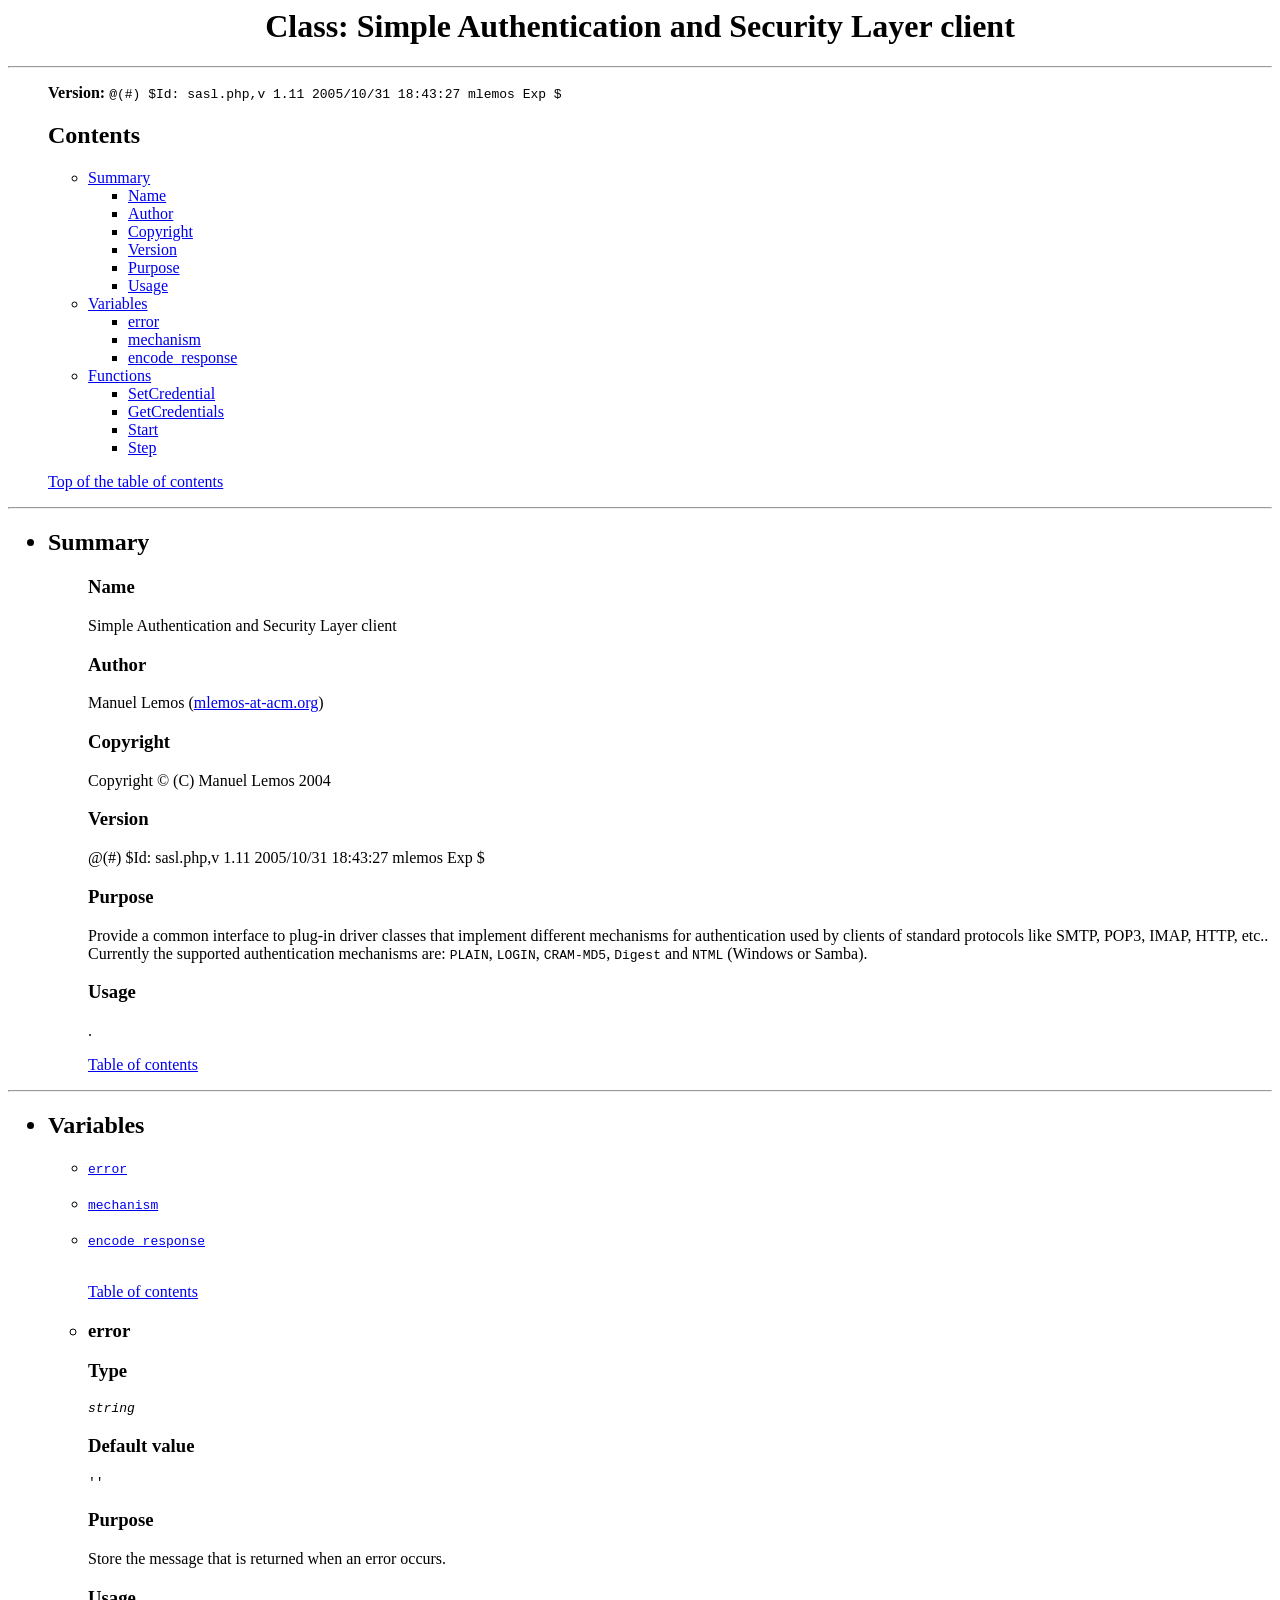
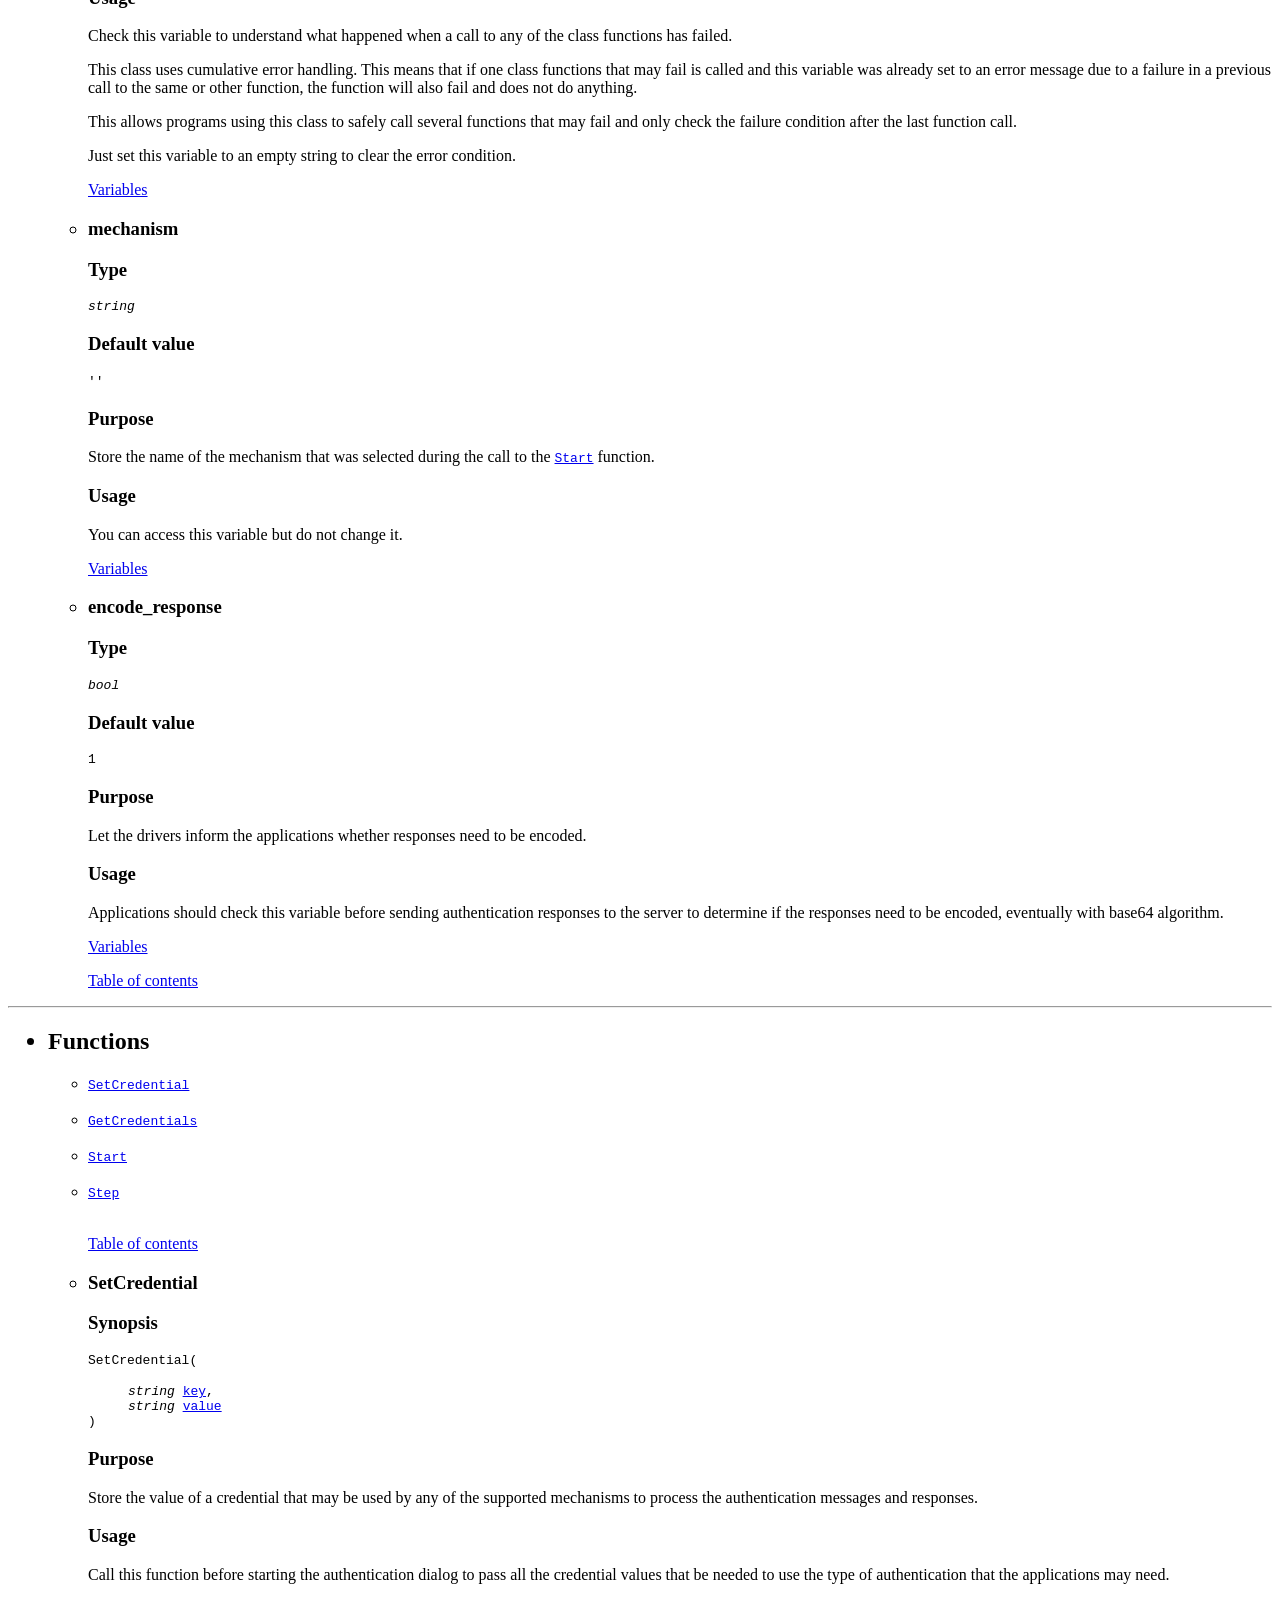
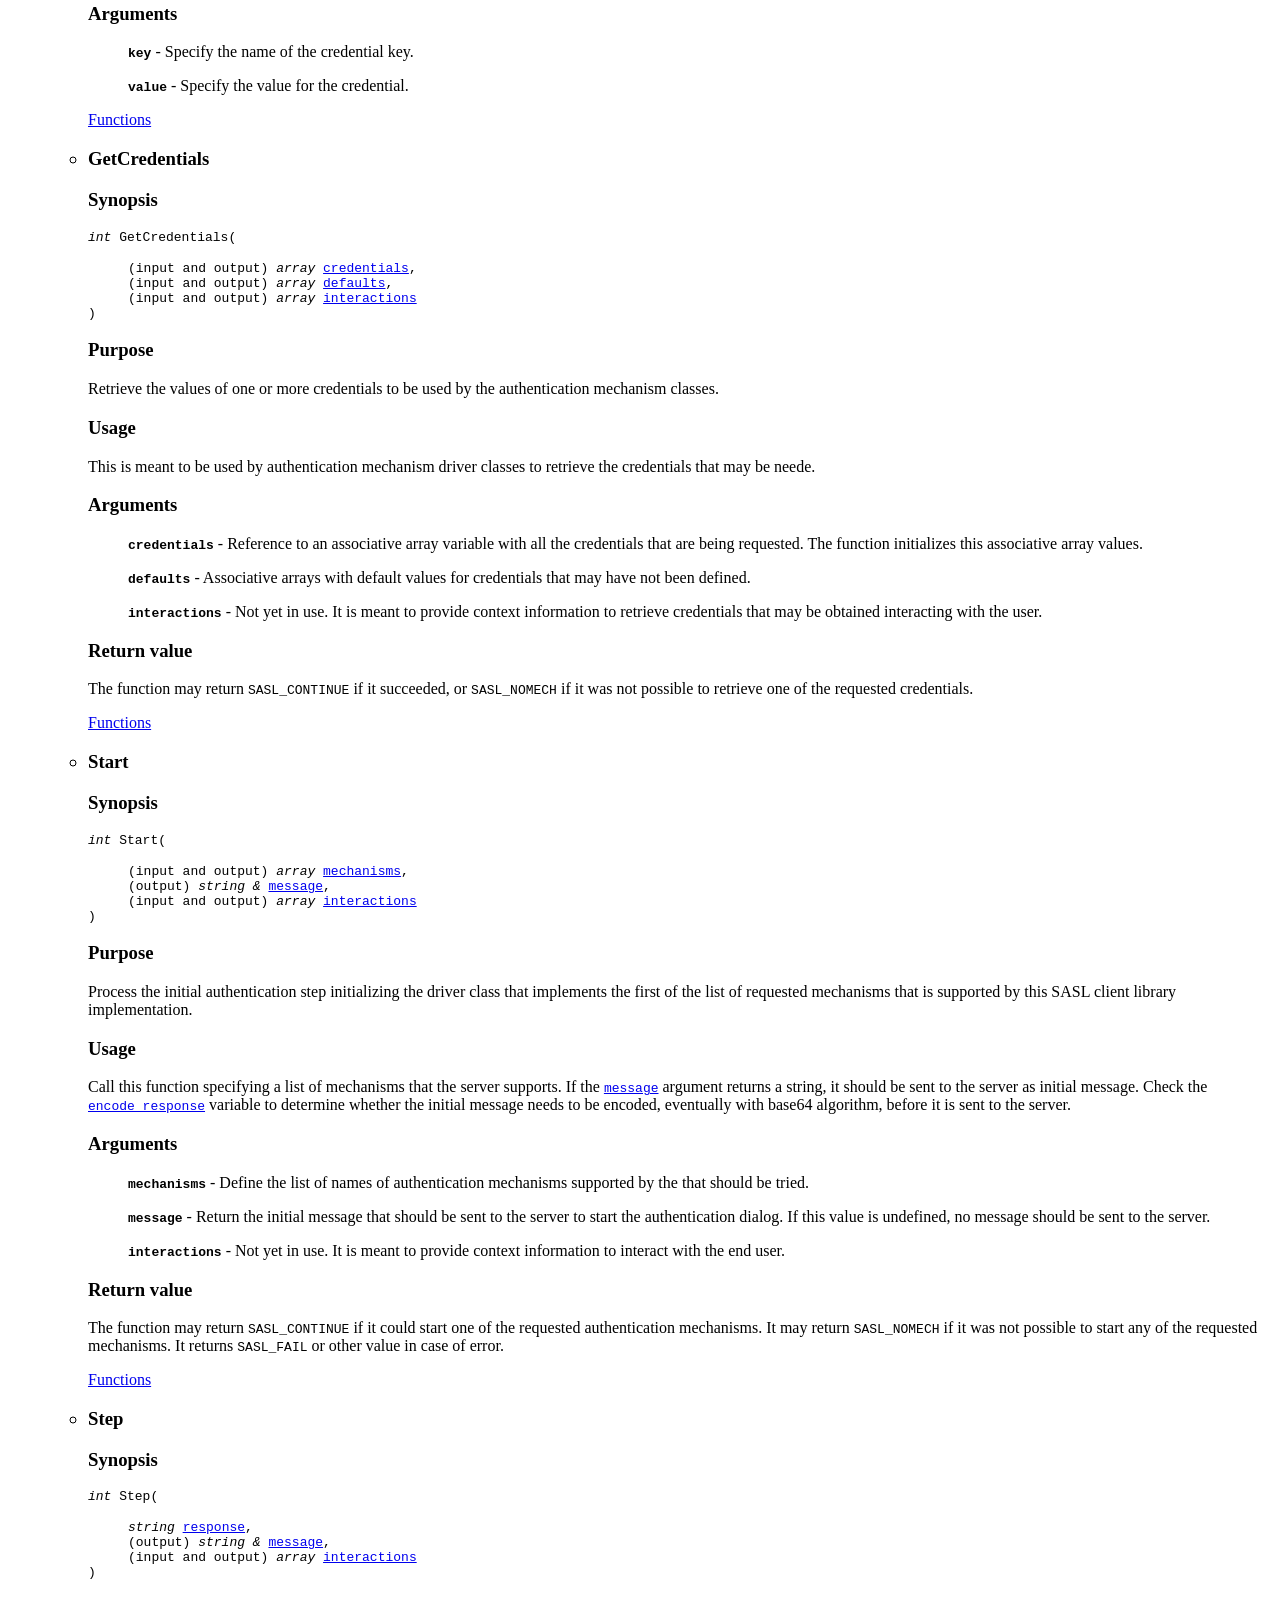
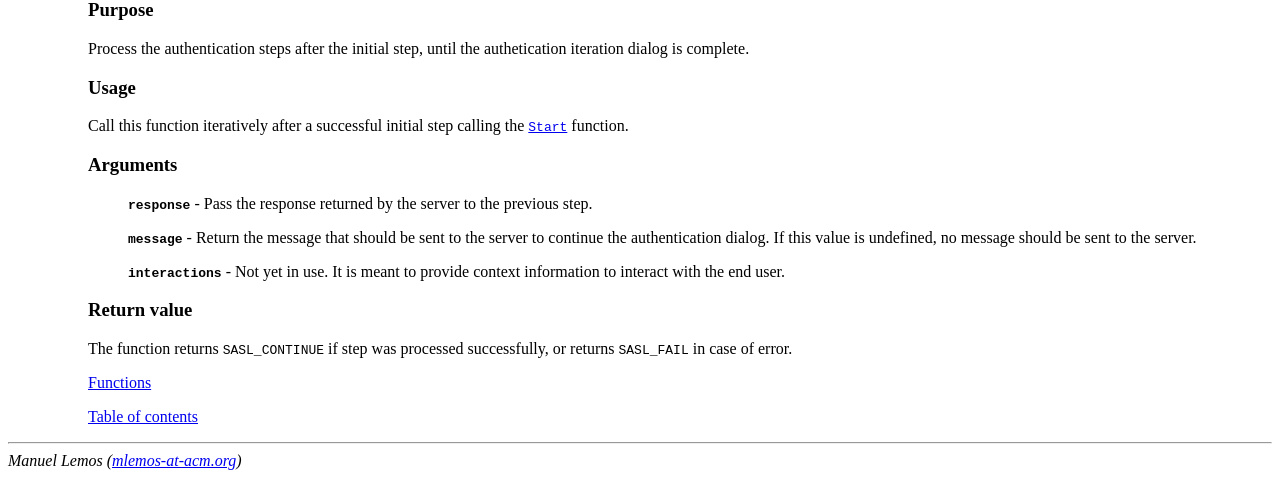
<file: assets/includes/smtpmail/sasl/documentation/sasl_class.html>
<!DOCTYPE HTML PUBLIC "-//W3C//DTD HTML 4.01 Transitional//EN">
<html>
<head>
<title>Class: Simple Authentication and Security Layer client</title>
</head>
<body>
<center><h1>Class: Simple Authentication and Security Layer client</h1></center>
<hr />
<ul>
<p><b>Version:</b> <tt>@(#) $Id: sasl.php,v 1.11 2005/10/31 18:43:27 mlemos Exp $</tt></p>
<h2><a name="table_of_contents">Contents</a></h2>
<ul>
<li><a href="#2.1.1">Summary</a></li>
<ul>
<li><a href="#3.2.0">Name</a></li>
<li><a href="#3.2.0.0">Author</a></li>
<li><a href="#3.2.0.1">Copyright</a></li>
<li><a href="#3.2.0.2">Version</a></li>
<li><a href="#3.2.0.3">Purpose</a></li>
<li><a href="#3.2.0.4">Usage</a></li>
</ul>
<li><a href="#4.1.1">Variables</a></li>
<ul>
<li><a href="#5.2.4">error</a></li>
<li><a href="#5.2.5">mechanism</a></li>
<li><a href="#5.2.6">encode_response</a></li>
</ul>
<li><a href="#6.1.1">Functions</a></li>
<ul>
<li><a href="#7.2.5">SetCredential</a></li>
<li><a href="#9.2.6">GetCredentials</a></li>
<li><a href="#11.2.7">Start</a></li>
<li><a href="#13.2.8">Step</a></li>
</ul>
</ul>
<p><a href="#table_of_contents">Top of the table of contents</a></p>
</ul>
<hr />
<ul>
<h2><li><a name="2.1.1">Summary</a></li></h2>
<ul>
<h3><a name="3.2.0">Name</a></h3>
<p>Simple Authentication and Security Layer client</p>
<h3><a name="3.2.0.0">Author</a></h3>
<p>Manuel Lemos (<a href="mailto:mlemos-at-acm.org">mlemos-at-acm.org</a>)</p>
<h3><a name="3.2.0.1">Copyright</a></h3>
<p>Copyright &copy; (C) Manuel Lemos 2004</p>
<h3><a name="3.2.0.2">Version</a></h3>
<p>@(#) $Id: sasl.php,v 1.11 2005/10/31 18:43:27 mlemos Exp $</p>
<h3><a name="3.2.0.3">Purpose</a></h3>
<p>Provide a common interface to plug-in driver classes that implement different mechanisms for authentication used by clients of standard protocols like SMTP, POP3, IMAP, HTTP, etc.. Currently the supported authentication mechanisms are: <tt>PLAIN</tt>, <tt>LOGIN</tt>, <tt>CRAM-MD5</tt>, <tt>Digest</tt> and <tt>NTML</tt> (Windows or Samba).</p>
<h3><a name="3.2.0.4">Usage</a></h3>
<p>.</p>
<p><a href="#table_of_contents">Table of contents</a></p>
</ul>
</ul>
<hr />
<ul>
<h2><li><a name="variables"></a><a name="4.1.1">Variables</a></li></h2>
<ul>
<li><tt><a href="#variable_error">error</a></tt></li><br />
<li><tt><a href="#variable_mechanism">mechanism</a></tt></li><br />
<li><tt><a href="#variable_encode_response">encode_response</a></tt></li><br />
<p><a href="#table_of_contents">Table of contents</a></p>
<h3><a name="variable_error"></a><li><a name="5.2.4">error</a></li></h3>
<h3>Type</h3>
<p><tt><i>string</i></tt></p>
<h3>Default value</h3>
<p><tt>''</tt></p>
<h3>Purpose</h3>
<p>Store the message that is returned when an error occurs.</p>
<h3>Usage</h3>
<p>Check this variable to understand what happened when a call to any of the class functions has failed.</p>
<p> This class uses cumulative error handling. This means that if one class functions that may fail is called and this variable was already set to an error message due to a failure in a previous call to the same or other function, the function will also fail and does not do anything.</p>
<p> This allows programs using this class to safely call several functions that may fail and only check the failure condition after the last function call.</p>
<p> Just set this variable to an empty string to clear the error condition.</p>
<p><a href="#variables">Variables</a></p>
<h3><a name="variable_mechanism"></a><li><a name="5.2.5">mechanism</a></li></h3>
<h3>Type</h3>
<p><tt><i>string</i></tt></p>
<h3>Default value</h3>
<p><tt>''</tt></p>
<h3>Purpose</h3>
<p>Store the name of the mechanism that was selected during the call to the <tt><a href="#function_Start">Start</a></tt> function.</p>
<h3>Usage</h3>
<p>You can access this variable but do not change it.</p>
<p><a href="#variables">Variables</a></p>
<h3><a name="variable_encode_response"></a><li><a name="5.2.6">encode_response</a></li></h3>
<h3>Type</h3>
<p><tt><i>bool</i></tt></p>
<h3>Default value</h3>
<p><tt>1</tt></p>
<h3>Purpose</h3>
<p>Let the drivers inform the applications whether responses need to be encoded.</p>
<h3>Usage</h3>
<p>Applications should check this variable before sending authentication responses to the server to determine if the responses need to be encoded, eventually with base64 algorithm.</p>
<p><a href="#variables">Variables</a></p>
<p><a href="#table_of_contents">Table of contents</a></p>
</ul>
</ul>
<hr />
<ul>
<h2><li><a name="functions"></a><a name="6.1.1">Functions</a></li></h2>
<ul>
<li><tt><a href="#function_SetCredential">SetCredential</a></tt></li><br />
<li><tt><a href="#function_GetCredentials">GetCredentials</a></tt></li><br />
<li><tt><a href="#function_Start">Start</a></tt></li><br />
<li><tt><a href="#function_Step">Step</a></tt></li><br />
<p><a href="#table_of_contents">Table of contents</a></p>
<h3><a name="function_SetCredential"></a><li><a name="7.2.5">SetCredential</a></li></h3>
<h3>Synopsis</h3>
<p><tt><i></i> SetCredential(</tt><ul>
<tt><i>string</i> </tt><tt><a href="#argument_SetCredential_key">key</a></tt><tt>,</tt><br />
<tt><i>string</i> </tt><tt><a href="#argument_SetCredential_value">value</a></tt></ul>
<tt>)</tt></p>
<h3>Purpose</h3>
<p>Store the value of a credential that may be used by any of the supported mechanisms to process the authentication messages and responses.</p>
<h3>Usage</h3>
<p>Call this function before starting the authentication dialog to pass all the credential values that be needed to use the type of authentication that the applications may need.</p>
<h3>Arguments</h3>
<ul>
<p><tt><b><a name="argument_SetCredential_key">key</a></b></tt> - Specify the name of the credential key.</p>
<p><tt><b><a name="argument_SetCredential_value">value</a></b></tt> - Specify the value for the credential.</p>
</ul>
<p><a href="#functions">Functions</a></p>
<h3><a name="function_GetCredentials"></a><li><a name="9.2.6">GetCredentials</a></li></h3>
<h3>Synopsis</h3>
<p><tt><i>int</i> GetCredentials(</tt><ul>
<tt>(input and output) <i>array</i> </tt><tt><a href="#argument_GetCredentials_credentials">credentials</a></tt><tt>,</tt><br />
<tt>(input and output) <i>array</i> </tt><tt><a href="#argument_GetCredentials_defaults">defaults</a></tt><tt>,</tt><br />
<tt>(input and output) <i>array</i> </tt><tt><a href="#argument_GetCredentials_interactions">interactions</a></tt></ul>
<tt>)</tt></p>
<h3>Purpose</h3>
<p>Retrieve the values of one or more credentials to be used by the authentication mechanism classes.</p>
<h3>Usage</h3>
<p>This is meant to be used by authentication mechanism driver classes to retrieve the credentials that may be neede.</p>
<h3>Arguments</h3>
<ul>
<p><tt><b><a name="argument_GetCredentials_credentials">credentials</a></b></tt> - Reference to an associative array variable with all the credentials that are being requested. The function initializes this associative array values.</p>
<p><tt><b><a name="argument_GetCredentials_defaults">defaults</a></b></tt> - Associative arrays with default values for credentials that may have not been defined.</p>
<p><tt><b><a name="argument_GetCredentials_interactions">interactions</a></b></tt> - Not yet in use. It is meant to provide context information to retrieve credentials that may be obtained interacting with the user.</p>
</ul>
<h3>Return value</h3>
<p>The function may return <tt>SASL_CONTINUE</tt> if it succeeded, or <tt>SASL_NOMECH</tt> if it was not possible to retrieve one of the requested credentials.</p>
<p><a href="#functions">Functions</a></p>
<h3><a name="function_Start"></a><li><a name="11.2.7">Start</a></li></h3>
<h3>Synopsis</h3>
<p><tt><i>int</i> Start(</tt><ul>
<tt>(input and output) <i>array</i> </tt><tt><a href="#argument_Start_mechanisms">mechanisms</a></tt><tt>,</tt><br />
<tt>(output) <i>string &amp;</i> </tt><tt><a href="#argument_Start_message">message</a></tt><tt>,</tt><br />
<tt>(input and output) <i>array</i> </tt><tt><a href="#argument_Start_interactions">interactions</a></tt></ul>
<tt>)</tt></p>
<h3>Purpose</h3>
<p>Process the initial authentication step initializing the driver class that implements the first of the list of requested mechanisms that is supported by this SASL client library implementation.</p>
<h3>Usage</h3>
<p>Call this function specifying a list of mechanisms that the server supports. If the <tt><a href="#argument_Start_message">message</a></tt> argument returns a string, it should be sent to the server as initial message. Check the <tt><a href="#variable_encode_response">encode_response</a></tt> variable to determine whether the initial message needs to be encoded, eventually with base64 algorithm, before it is sent to the server.</p>
<h3>Arguments</h3>
<ul>
<p><tt><b><a name="argument_Start_mechanisms">mechanisms</a></b></tt> - Define the list of names of authentication mechanisms supported by the that should be tried.</p>
<p><tt><b><a name="argument_Start_message">message</a></b></tt> - Return the initial message that should be sent to the server to start the authentication dialog. If this value is undefined, no message should be sent to the server.</p>
<p><tt><b><a name="argument_Start_interactions">interactions</a></b></tt> - Not yet in use. It is meant to provide context information to interact with the end user.</p>
</ul>
<h3>Return value</h3>
<p>The function may return <tt>SASL_CONTINUE</tt> if it could start one of the requested authentication mechanisms. It may return <tt>SASL_NOMECH</tt> if it was not possible to start any of the requested mechanisms. It returns <tt>SASL_FAIL</tt> or other value in case of error.</p>
<p><a href="#functions">Functions</a></p>
<h3><a name="function_Step"></a><li><a name="13.2.8">Step</a></li></h3>
<h3>Synopsis</h3>
<p><tt><i>int</i> Step(</tt><ul>
<tt><i>string</i> </tt><tt><a href="#argument_Step_response">response</a></tt><tt>,</tt><br />
<tt>(output) <i>string &amp;</i> </tt><tt><a href="#argument_Step_message">message</a></tt><tt>,</tt><br />
<tt>(input and output) <i>array</i> </tt><tt><a href="#argument_Step_interactions">interactions</a></tt></ul>
<tt>)</tt></p>
<h3>Purpose</h3>
<p>Process the authentication steps after the initial step, until the authetication iteration dialog is complete.</p>
<h3>Usage</h3>
<p>Call this function iteratively after a successful initial step calling the <tt><a href="#function_Start">Start</a></tt> function.</p>
<h3>Arguments</h3>
<ul>
<p><tt><b><a name="argument_Step_response">response</a></b></tt> - Pass the response returned by the server to the previous step.</p>
<p><tt><b><a name="argument_Step_message">message</a></b></tt> - Return the message that should be sent to the server to continue the authentication dialog. If this value is undefined, no message should be sent to the server.</p>
<p><tt><b><a name="argument_Step_interactions">interactions</a></b></tt> - Not yet in use. It is meant to provide context information to interact with the end user.</p>
</ul>
<h3>Return value</h3>
<p>The function returns <tt>SASL_CONTINUE</tt> if step was processed successfully, or returns <tt>SASL_FAIL</tt> in case of error.</p>
<p><a href="#functions">Functions</a></p>
<p><a href="#table_of_contents">Table of contents</a></p>
</ul>
</ul>

<hr />
<address>Manuel Lemos (<a href="mailto:mlemos-at-acm.org">mlemos-at-acm.org</a>)</address>
</body>
</html>
</file>
